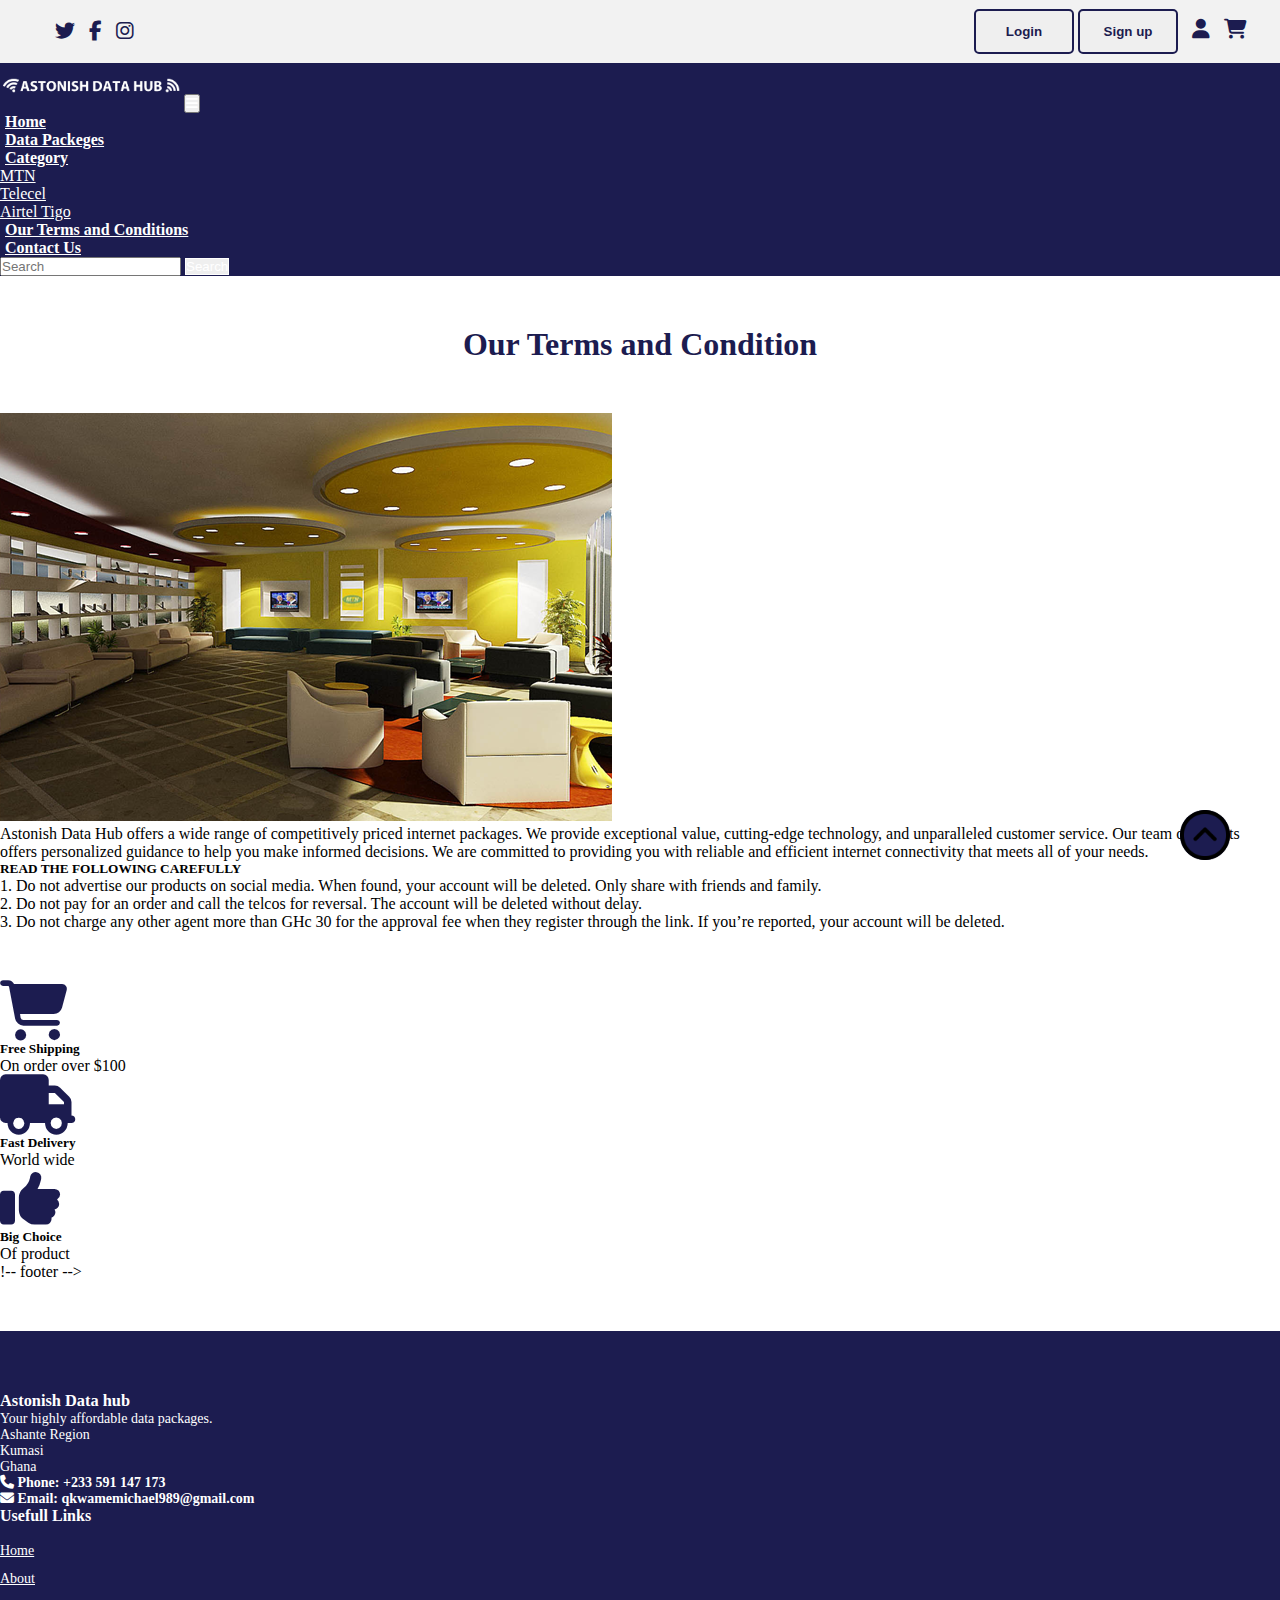
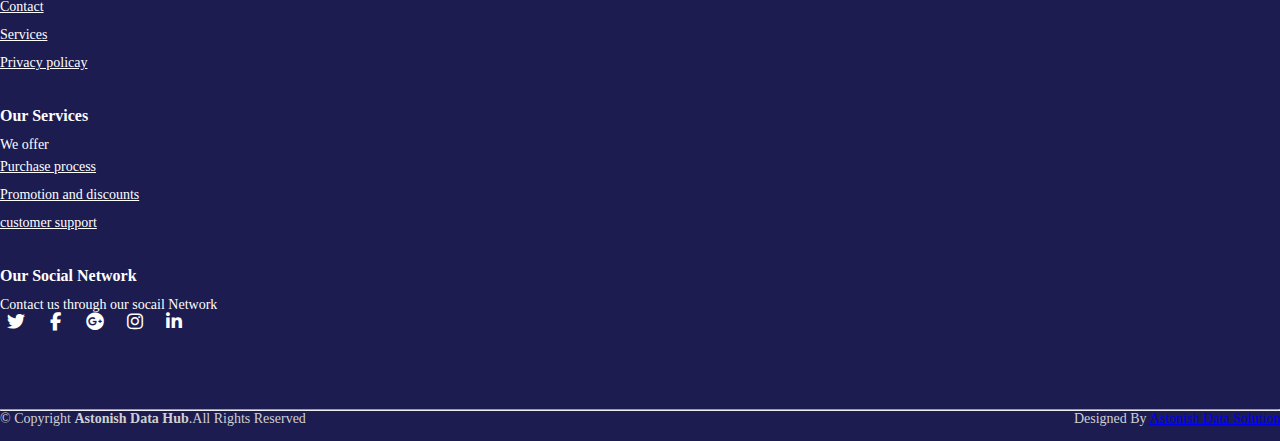
<file: about.html>
<!DOCTYPE html>
<html lang="en">
<head>
    <meta charset="UTF-8">
    <meta http-equiv="X-UA-Compatible" content="IE=edge">
    <meta name="viewport" content="width=device-width, initial-scale=1.0">
    <title>ASTONISH DATA HUB</title>
    <link rel="shortcut icon" type="image" href="./image/logo2.png">
    <link rel="stylesheet" href="style.css">
    <link rel="stylesheet" href="https://cdnjs.cloudflare.com/ajax/libs/font-awesome/6.2.0/css/all.min.css">
    <!-- bootstrap links -->
    <link href="https://cdn.jsdelivr.net/npm/bootstrap@5.0.2/dist/css/bootstrap.min.css" rel="stylesheet" integrity="sha384-EVSTQN3/azprG1Anm3QDgpJLIm9Nao0Yz1ztcQTwFspd3yD65VohhpuuCOmLASjC" crossorigin="anonymous">
    <!-- bootstrap links -->
    <!-- fonts links -->
    <link rel="preconnect" href="https://fonts.googleapis.com">
    <link rel="preconnect" href="https://fonts.gstatic.com" crossorigin>
    <link href="https://fonts.googleapis.com/css2?family=Roboto:wght@500&display=swap" rel="stylesheet">
    <!-- fonts links -->
</head>
<body>

    <!-- top navbar -->
    <div class="top-navbar">
        <div class="top-icons">
            <i class="fa-brands fa-twitter"></i>
            <i class="fa-brands fa-facebook-f"></i>
            <i class="fa-brands fa-instagram"></i>
        </div>
        <div class="other-links">
            <button id="btn-login"><a href="login.html">Login</a></button>
            <button id="btn-signup"><a href="signup.html">Sign up</a></button>

            <i class="fa-solid fa-user"></i>
            <i class="fa-solid fa-cart-shopping"></i>
        </div>
    </div>
    <!-- top navbar -->

        <!-- navbar -->
        <nav class="navbar navbar-expand-lg" id="navbar">
            <div class="container-fluid">
              <a class="navbar-brand" href="#"><img src="./image/logo0.png" alt="" width="180px"></a>
              <button class="navbar-toggler" type="button" data-bs-toggle="collapse" data-bs-target="#navbarSupportedContent" aria-controls="navbarSupportedContent" aria-expanded="false" aria-label="Toggle navigation">
                <span><i class="fa-solid fa-bars" style="color: white;"></i></span>
              </button>
              <div class="collapse navbar-collapse" id="navbarSupportedContent">
                <ul class="navbar-nav me-auto mb-2 mb-lg-0">
                  <li class="nav-item">
                    <a class="nav-link active" aria-current="page" href="index.html">Home</a>
                  </li>
                  <li class="nav-item">
                    <a class="nav-link" href="data_plan.html">Data Packeges</a>
                  </li>
                  <li class="nav-item dropdown">
                    <a class="nav-link dropdown-toggle" href="#" id="navbarDropdown" role="button" data-bs-toggle="dropdown" aria-expanded="false">
                      Category
                    </a>
                    <ul class="dropdown-menu" aria-labelledby="navbarDropdown" style="background-color: #1c1c50;">
                      <li><a class="dropdown-item" href="https://www.mtn.com/#">MTN</a></li>
                      <li><a class="dropdown-item" href="https://telecel.com.gh/">Telecel</a></li>
                      <li><a class="dropdown-item" href="https://app.airteltigo.com.gh/auth/home">Airtel Tigo</a></li>
                    </ul>
                  </li>
                  <li class="nav-item">
                    <a class="nav-link" href="about.html">Our Terms and Conditions</a>
                  </li>
                <li class="nav-item">
                    <a class="nav-link" href="contact.html">Contact Us</a>
                  </li>
                </ul>
               
                <form class="d-flex">
                  <input class="form-control me-2" type="search" placeholder="Search" aria-label="Search">
                  <button class="btn btn-outline-success" type="submit" id="search-btn">Search</button>
                </form>
              </div>
            </div>
          </nav>
        <!-- navbar -->



<!-- about -->
<div class="container" id="about">
    <h1>Our Terms and Condition</h1>
    <div class="row" style="margin-top: 50px;">
        <div class="col-md-6 py-3 py-md-0">
            <div class="card">
                <img src="./image/about.png" alt="">
            </div>
        </div>
        <div class="col-md-6 py-3 py-md-0">
            <p>Astonish Data Hub offers a wide range of competitively priced internet packages. 
            We provide exceptional value, cutting-edge technology, and unparalleled customer service. 
            Our team of experts offers personalized guidance to help you make informed decisions. 
            We are committed to providing you with reliable and efficient internet connectivity that meets all of your needs.
            <h5>READ THE FOLLOWING CAREFULLY</h5>
            <p>1. Do not advertise our products on social media. When found, your account will be deleted. Only share with friends and family.</p>
            <p>2. Do not pay for an order and call the telcos for reversal. The account will be deleted without delay.</P>
            <p>3. Do not charge any other agent more than GHc 30 for the approval fee when they register through the link. If you’re reported, your account will be deleted.</p>

            </p>
        </div>
    </div>
</div>
<!-- about -->


<!-- offer -->
    <div class="container" id="offer">
        <div class="row">
            <div class="col-md-4 py-3 py-md-0">
                <i class="fa-solid fa-cart-shopping"></i>
                <h5>Free Shipping</h5>
                <p>On order over $100</p>
            </div>
            <div class="col-md-4 py-3 py-md-0">
                <i class="fa-solid fa-truck"></i>
                <h5>Fast Delivery</h5>
                <p>World wide</p>
            </div>
            <div class="col-md-4 py-3 py-md-0">
                <i class="fa-solid fa-thumbs-up"></i>
                <h5>Big Choice</h5>
                <p>Of product</p>
            </div>
        </div>
    </div>
<!-- offer -->






!-- footer -->
<footer id="footer" style="margin-top: 50px;">
<div class="footer-top">
    <div class="container">
        <div class="row">
            <div class="col-lg-3 col-md-6 footer-content">
                <h3>Astonish Data hub</h3>
                <p>Your highly affordable data packages. </p>
                <p>
                    Ashante Region  <br>
                    Kumasi <br>
                    Ghana <br>
                </p>
                <strong><i class="fas fa-phone"></i> Phone: <strong>+233 591 147 173</strong></strong><br>
                <strong><i class="fa-solid fa-envelope"></i> Email: <strong>qkwamemichael989@gmail.com</strong></strong>
            </div>
            <div class="col-lg-3 col-md-6 footer-links">
                <h4>Usefull Links</h4>
                <ul>
                  <li><a href="index.html">Home</a></li>
                  <li><a href="about.html">About</a></li>
                  <li><a href="contact.html">Contact</a></li>
                  <li><a href="#">Services</a></li>
                  <li><a href="#">Privacy policay</a></li>
                </ul>
            </div>
            <div class="col-lg-3 col-md-6 footer-links">
                <h4>Our Services</h4>
                <p>We offer</p>
                <ul>
                    <li><a href="#">Purchase process</a></li>
                    <li><a href="#">Promotion and discounts</a></li>
                    <li><a href="#">customer support</a></li>
                </ul>
            </div>
            <div class="col-lg-3 col-md-6 footer-links">
                <h4>Our Social Network</h4>
                <p>Contact us through our socail Network</p>
                <div class="socail-links mt-3">
                    <a href="#" class="twiiter"><i class="fa-brands fa-twitter"></i></a>
                    <a href="#" class="twiiter"><i class="fa-brands fa-facebook-f"></i></a>
                    <a href="#" class="twiiter"><i class="fa-brands fa-google-plus"></i></a>
                    <a href="#" class="twiiter"><i class="fa-brands fa-instagram"></i></a>
                    <a href="#" class="twiiter"><i class="fa-brands fa-linkedin-in"></i></a>
                </div>
            </div>
        </div>
    </div>
</div>
<hr>
<div class="container py-4">
    <div class="copyright">
        &copy; Copyright <strong>Astonish Data Hub</strong>.All Rights Reserved
    </div>
    <div class="credits">
        Designed By <a href="#">Astonish Data Solution</a>
    </div>
</div>
</footer>
<!-- footer -->

<a href="#" class="arrow"><i><img src="./image/up-arrow.png" alt="" width="50px"></i></a>

    <script src="https://cdn.jsdelivr.net/npm/bootstrap@5.0.2/dist/js/bootstrap.bundle.min.js" integrity="sha384-MrcW6ZMFYlzcLA8Nl+NtUVF0sA7MsXsP1UyJoMp4YLEuNSfAP+JcXn/tWtIaxVXM" crossorigin="anonymous"></script>

</body>
</html>
</file>
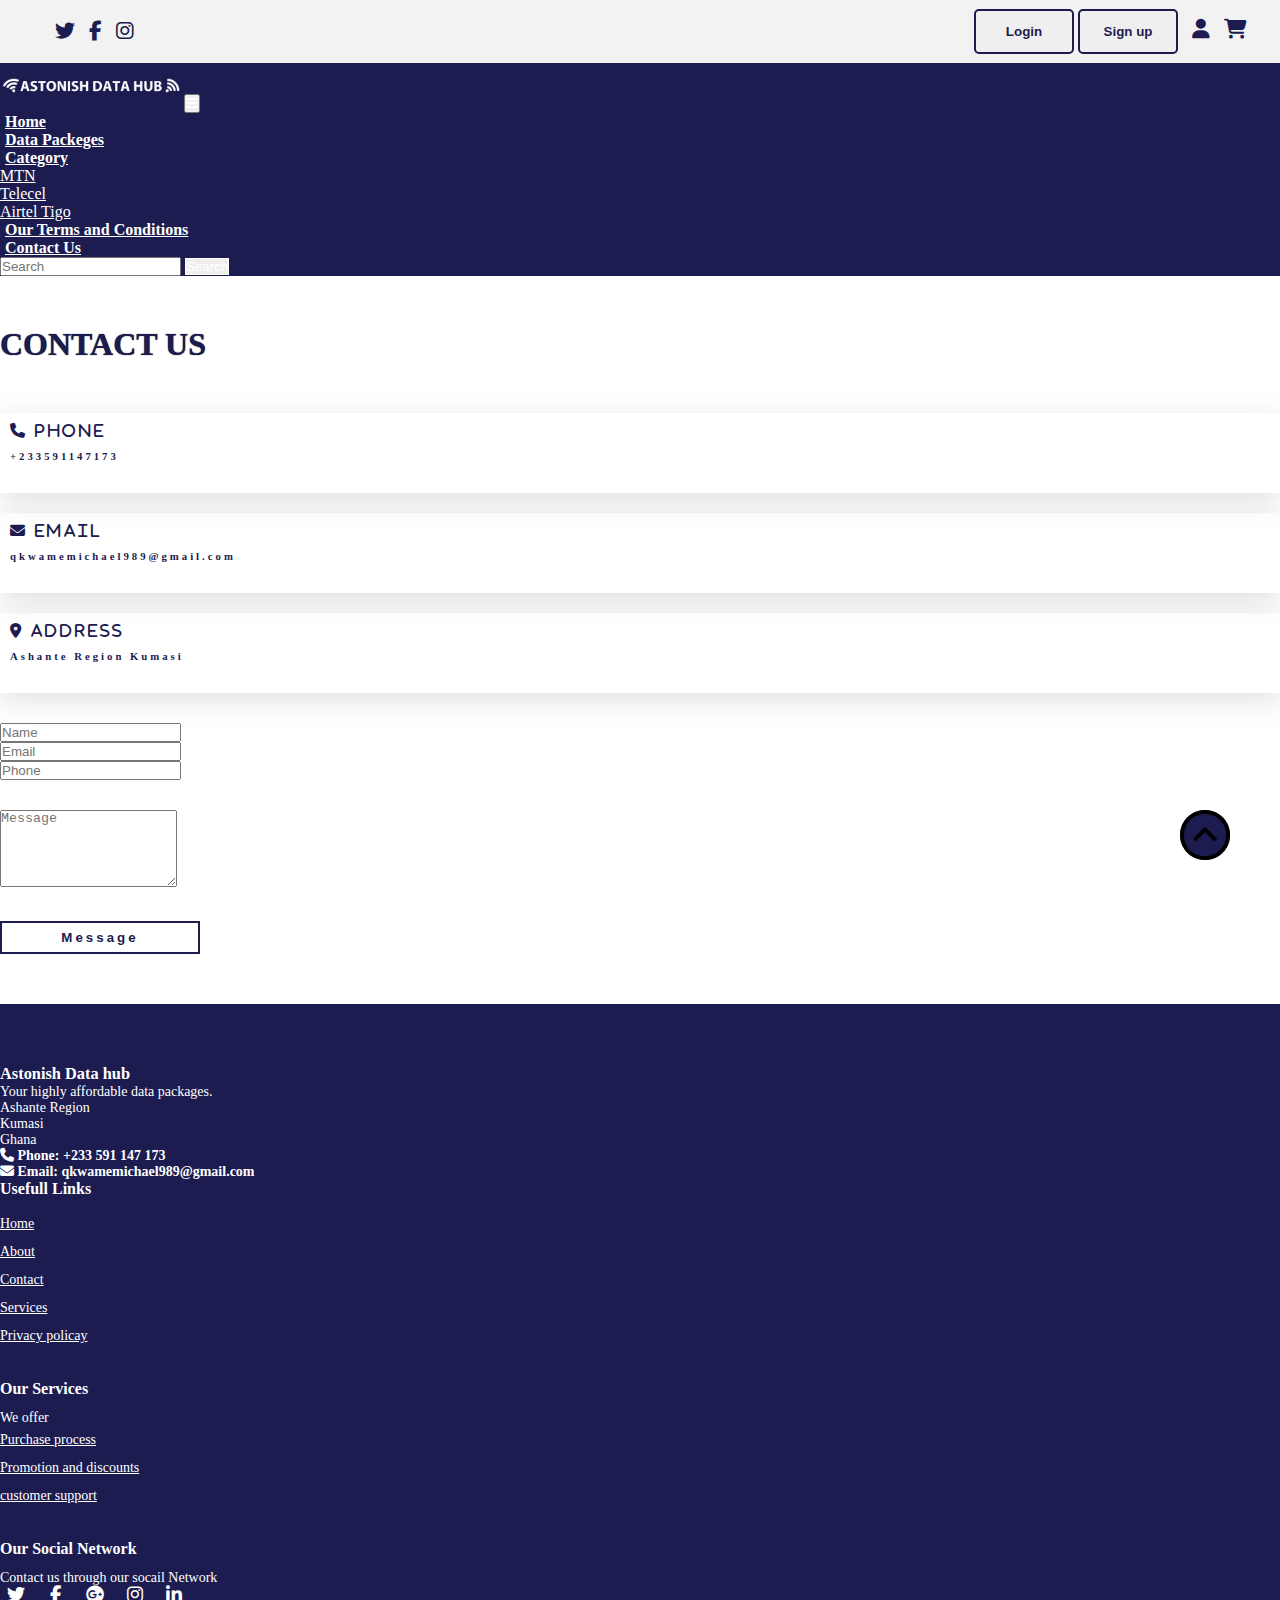
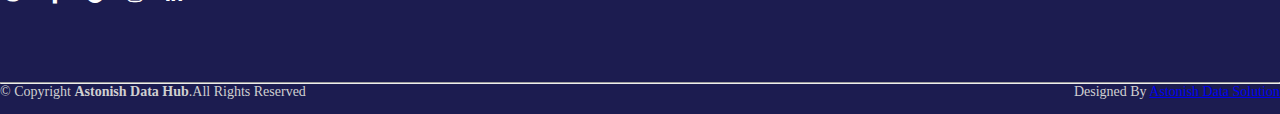
<file: contact.html>
<!DOCTYPE html>
<html lang="en">
<head>
    <meta charset="UTF-8">
    <meta http-equiv="X-UA-Compatible" content="IE=edge">
    <meta name="viewport" content="width=device-width, initial-scale=1.0">
    <title>ASTONISH DATA HUB</title>
    <link rel="shortcut icon" type="image" href="./image/logo2.png">
    <link rel="stylesheet" href="style.css">
    <link rel="stylesheet" href="https://cdnjs.cloudflare.com/ajax/libs/font-awesome/6.2.0/css/all.min.css">
    <!-- bootstrap links -->
    <link href="https://cdn.jsdelivr.net/npm/bootstrap@5.0.2/dist/css/bootstrap.min.css" rel="stylesheet" integrity="sha384-EVSTQN3/azprG1Anm3QDgpJLIm9Nao0Yz1ztcQTwFspd3yD65VohhpuuCOmLASjC" crossorigin="anonymous">
    <!-- bootstrap links -->
    <!-- fonts links -->
    <link rel="preconnect" href="https://fonts.googleapis.com">
    <link rel="preconnect" href="https://fonts.gstatic.com" crossorigin>
    <link href="https://fonts.googleapis.com/css2?family=Roboto:wght@500&display=swap" rel="stylesheet">
    <!-- fonts links -->
</head>
<body>

    <!-- top navbar -->
    <div class="top-navbar">
        <div class="top-icons">
            <i class="fa-brands fa-twitter"></i>
            <i class="fa-brands fa-facebook-f"></i>
            <i class="fa-brands fa-instagram"></i>
        </div>
        <div class="other-links">
            <button id="btn-login"><a href="login.html">Login</a></button>
            <button id="btn-signup"><a href="signup.html">Sign up</a></button>

            <i class="fa-solid fa-user"></i>
            <i class="fa-solid fa-cart-shopping"></i>
        </div>
    </div>
    <!-- top navbar -->

        <!-- navbar -->
        <nav class="navbar navbar-expand-lg" id="navbar">
            <div class="container-fluid">
              <a class="navbar-brand" href="#"><img src="./image/logo0.png" alt="" width="180px"></a>
              <button class="navbar-toggler" type="button" data-bs-toggle="collapse" data-bs-target="#navbarSupportedContent" aria-controls="navbarSupportedContent" aria-expanded="false" aria-label="Toggle navigation">
                <span><i class="fa-solid fa-bars" style="color: white;"></i></span>
              </button>
              <div class="collapse navbar-collapse" id="navbarSupportedContent">
                <ul class="navbar-nav me-auto mb-2 mb-lg-0">
                  <li class="nav-item">
                    <a class="nav-link active" aria-current="page" href="index.html">Home</a>
                  </li>
                  <li class="nav-item">
                    <a class="nav-link" href="data_plan.html">Data Packeges</a>
                  </li>
                  <li class="nav-item dropdown">
                    <a class="nav-link dropdown-toggle" href="#" id="navbarDropdown" role="button" data-bs-toggle="dropdown" aria-expanded="false">
                      Category
                    </a>
                    <ul class="dropdown-menu" aria-labelledby="navbarDropdown" style="background-color: #1c1c50;">
                        <li><a class="dropdown-item" href="https://www.mtn.com/#">MTN</a></li>
                      <li><a class="dropdown-item" href="https://telecel.com.gh/">Telecel</a></li>
                      <li><a class="dropdown-item" href="https://app.airteltigo.com.gh/auth/home">Airtel Tigo</a></li>
                    </ul>
                  </li>
                  <li class="nav-item">
                    <a class="nav-link" href="about.html">Our Terms and Conditions</a>
                  </li>
                <li class="nav-item">
                    <a class="nav-link" href="contact.html">Contact Us</a>
                  </li>
                </ul>
               
                <form class="d-flex">
                  <input class="form-control me-2" type="search" placeholder="Search" aria-label="Search">
                  <button class="btn btn-outline-success" type="submit" id="search-btn">Search</button>
                </form>
              </div>
            </div>
          </nav>
        <!-- navbar -->

        <!-- contact -->
        <div class="container" id="contact">
            <h1 class="text-center">CONTACT US</h1>
            <div class="row" style="margin-top: 50px;">
                <div class="col-md-4 py-3 py-md-0">
                    <div class="card">
                        <i class="fas fa-phone"> Phone</i>
                        <h6>+233591147173</h6>
                    </div>
                </div>
                <div class="col-md-4 py-3 py-md-0">
                    <div class="card">
                        <i class="fa-solid fa-envelope"> Email</i>
                        <h6>qkwamemichael989@gmail.com</h6>
                    </div>
                </div>
                <div class="col-md-4 py-3 py-md-0">
                    <div class="card">
                        <i class="fa-solid fa-location-dot"> Address</i>
                        <h6>Ashante Region Kumasi</h6>
                    </div>
                </div>
            </div>

            <div class="row" style="margin-top: 30px;">
                <div class="col-md-4 py-3 py-md-0">
                    <input type="text" class="form-control form-control" placeholder="Name">
                </div>
                <div class="col-md-4 py-3 py-md-0">
                    <input type="text" class="form-control form-control" placeholder="Email">
                </div>
                <div class="col-md-4 py-3 py-md-0">
                    <input type="number" class="form-control form-control" placeholder="Phone">
                </div>
               <div class="form-group" style="margin-top: 30px;">
                <textarea class="form-control" id=""rows="5" placeholder="Message"></textarea>
            </div>
            <div id="messagebtn" class="text-center"><button>Message</button></div>
            </div>
        </div>
        <!-- contact -->










<footer id="footer" style="margin-top: 50px;">
<div class="footer-top">
    <div class="container">
        <div class="row">
            <div class="col-lg-3 col-md-6 footer-content">
                <h3>Astonish Data hub</h3>
                <p>Your highly affordable data packages. </p>
                <p>
                    Ashante Region  <br>
                    Kumasi <br>
                    Ghana <br>
                </p>
                <strong><i class="fas fa-phone"></i> Phone: <strong>+233 591 147 173</strong></strong><br>
                <strong><i class="fa-solid fa-envelope"></i> Email: <strong>qkwamemichael989@gmail.com</strong></strong>
            </div>
            <div class="col-lg-3 col-md-6 footer-links">
                <h4>Usefull Links</h4>
                <ul>
                  <li><a href="index.html">Home</a></li>
                  <li><a href="about.html">About</a></li>
                  <li><a href="contact.html">Contact</a></li>
                  <li><a href="#">Services</a></li>
                  <li><a href="#">Privacy policay</a></li>
                </ul>
            </div>
            <div class="col-lg-3 col-md-6 footer-links">
                <h4>Our Services</h4>
                <p>We offer</p>
                <ul>
                    <li><a href="#">Purchase process</a></li>
                    <li><a href="#">Promotion and discounts</a></li>
                    <li><a href="#">customer support</a></li>
                </ul>
            </div>
            <div class="col-lg-3 col-md-6 footer-links">
                <h4>Our Social Network</h4>
                <p>Contact us through our socail Network</p>
                <div class="socail-links mt-3">
                    <a href="#" class="twiiter"><i class="fa-brands fa-twitter"></i></a>
                    <a href="#" class="twiiter"><i class="fa-brands fa-facebook-f"></i></a>
                    <a href="#" class="twiiter"><i class="fa-brands fa-google-plus"></i></a>
                    <a href="#" class="twiiter"><i class="fa-brands fa-instagram"></i></a>
                    <a href="#" class="twiiter"><i class="fa-brands fa-linkedin-in"></i></a>
                </div>
            </div>
        </div>
    </div>
</div>
<hr>
<div class="container py-4">
    <div class="copyright">
        &copy; Copyright <strong>Astonish Data Hub</strong>.All Rights Reserved
    </div>
    <div class="credits">
        Designed By <a href="#">Astonish Data Solution</a>
    </div>
</div>
</footer>

<!-- footer -->

<a href="#" class="arrow"><i><img src="./image/up-arrow.png" alt="" width="50px"></i></a>

    <script src="https://cdn.jsdelivr.net/npm/bootstrap@5.0.2/dist/js/bootstrap.bundle.min.js" integrity="sha384-MrcW6ZMFYlzcLA8Nl+NtUVF0sA7MsXsP1UyJoMp4YLEuNSfAP+JcXn/tWtIaxVXM" crossorigin="anonymous"></script>

</body>
</html>
</file>
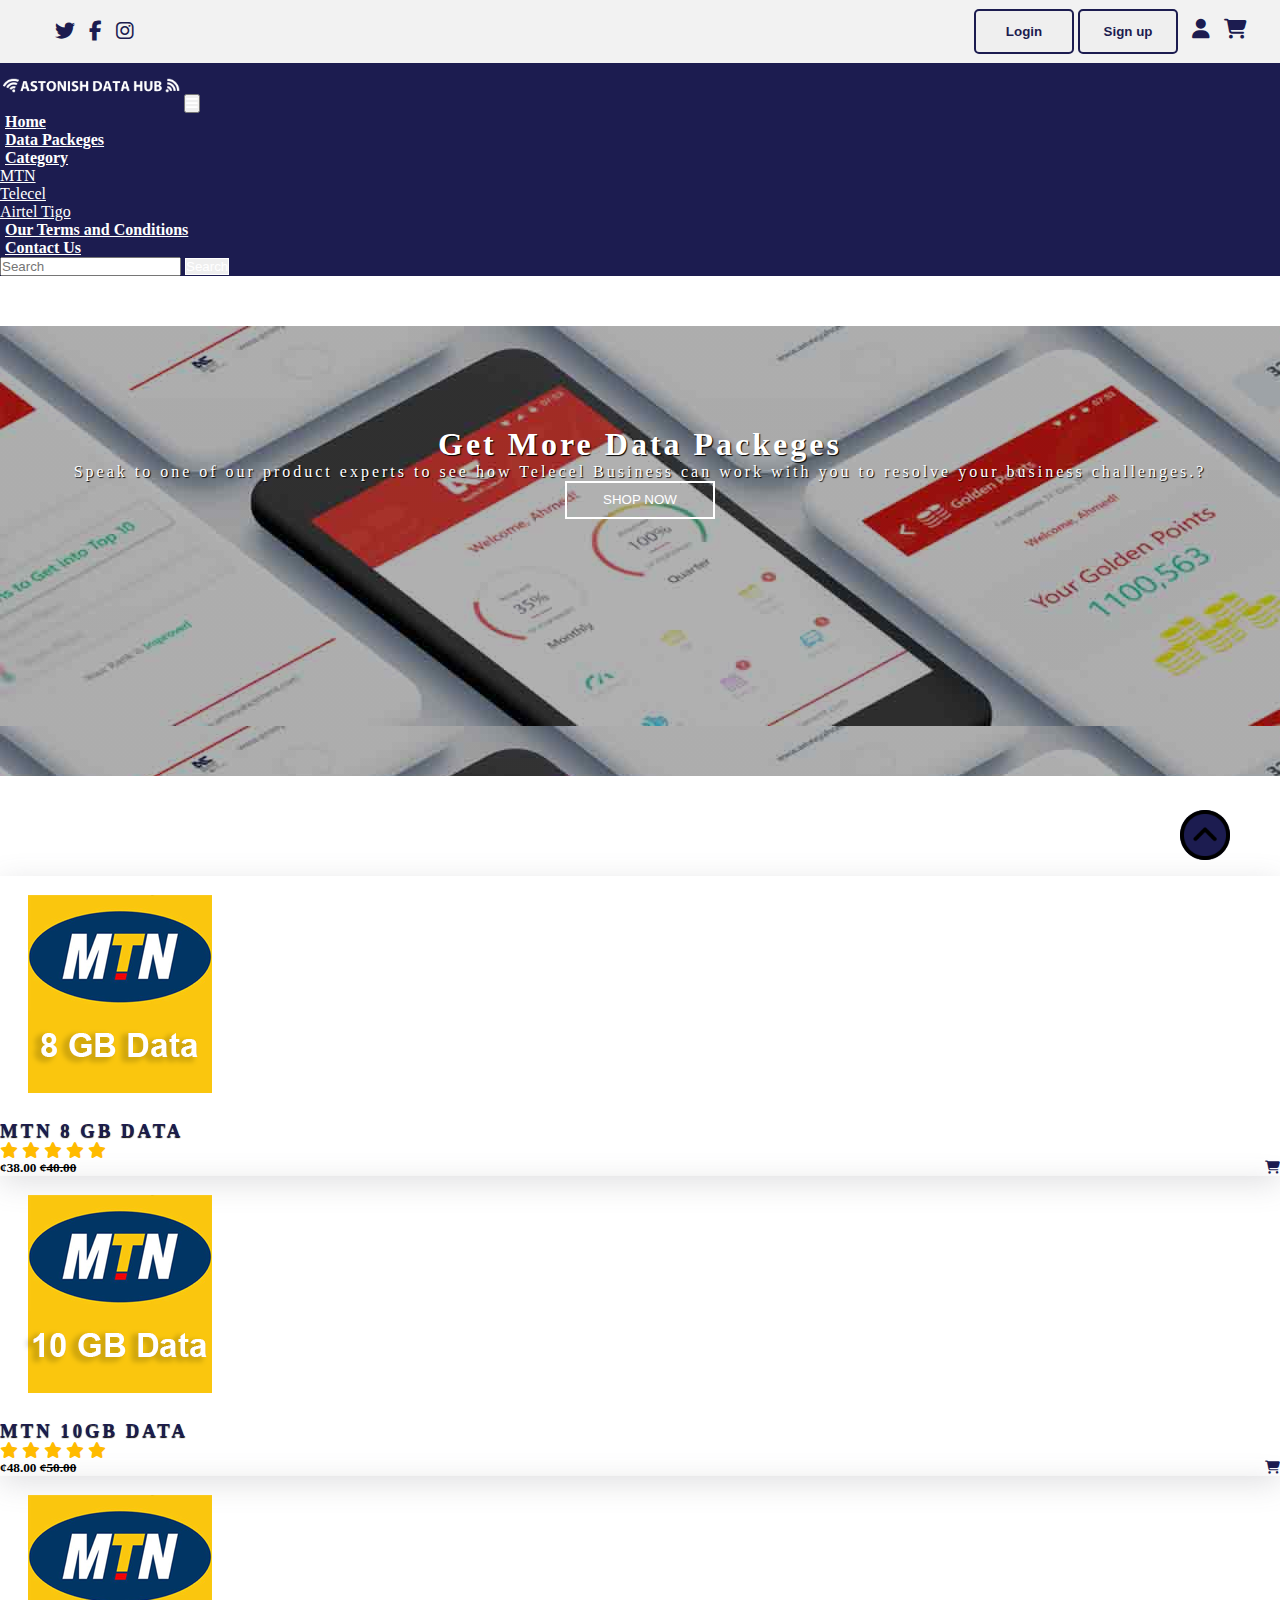
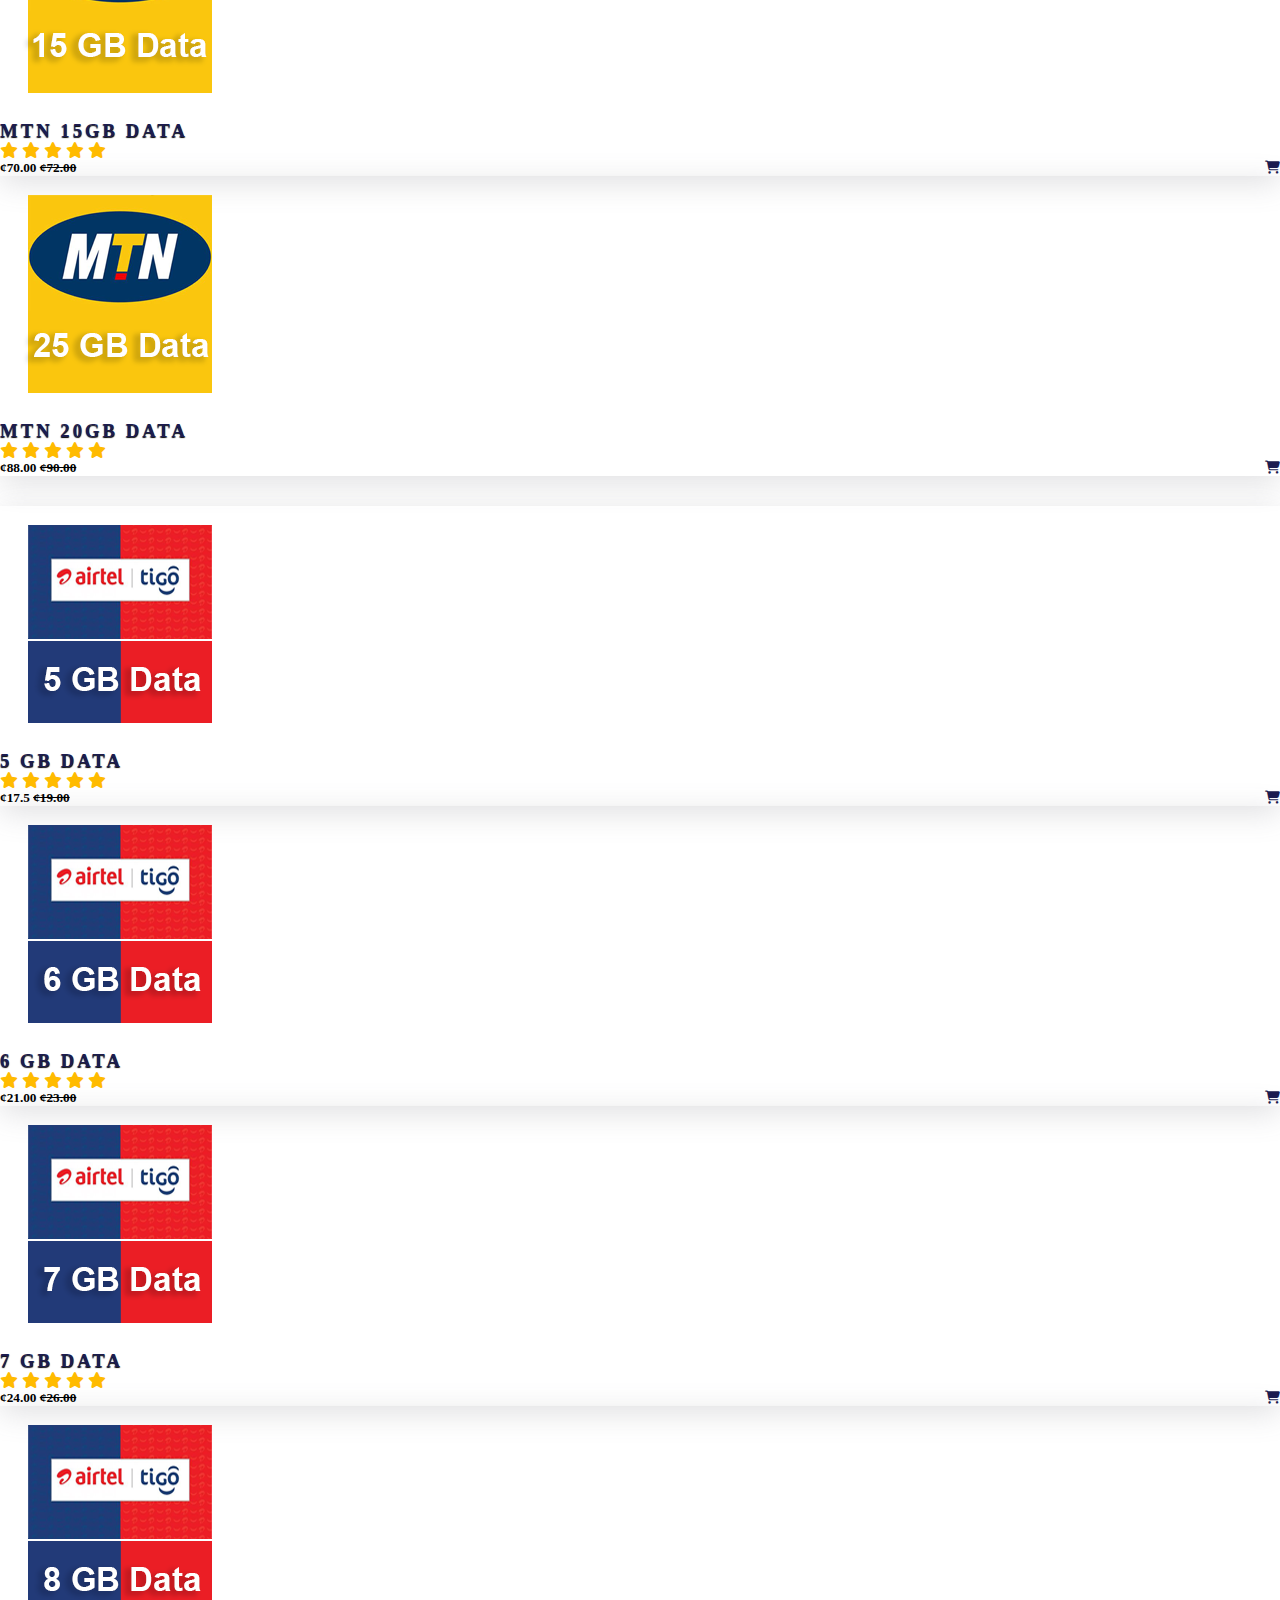
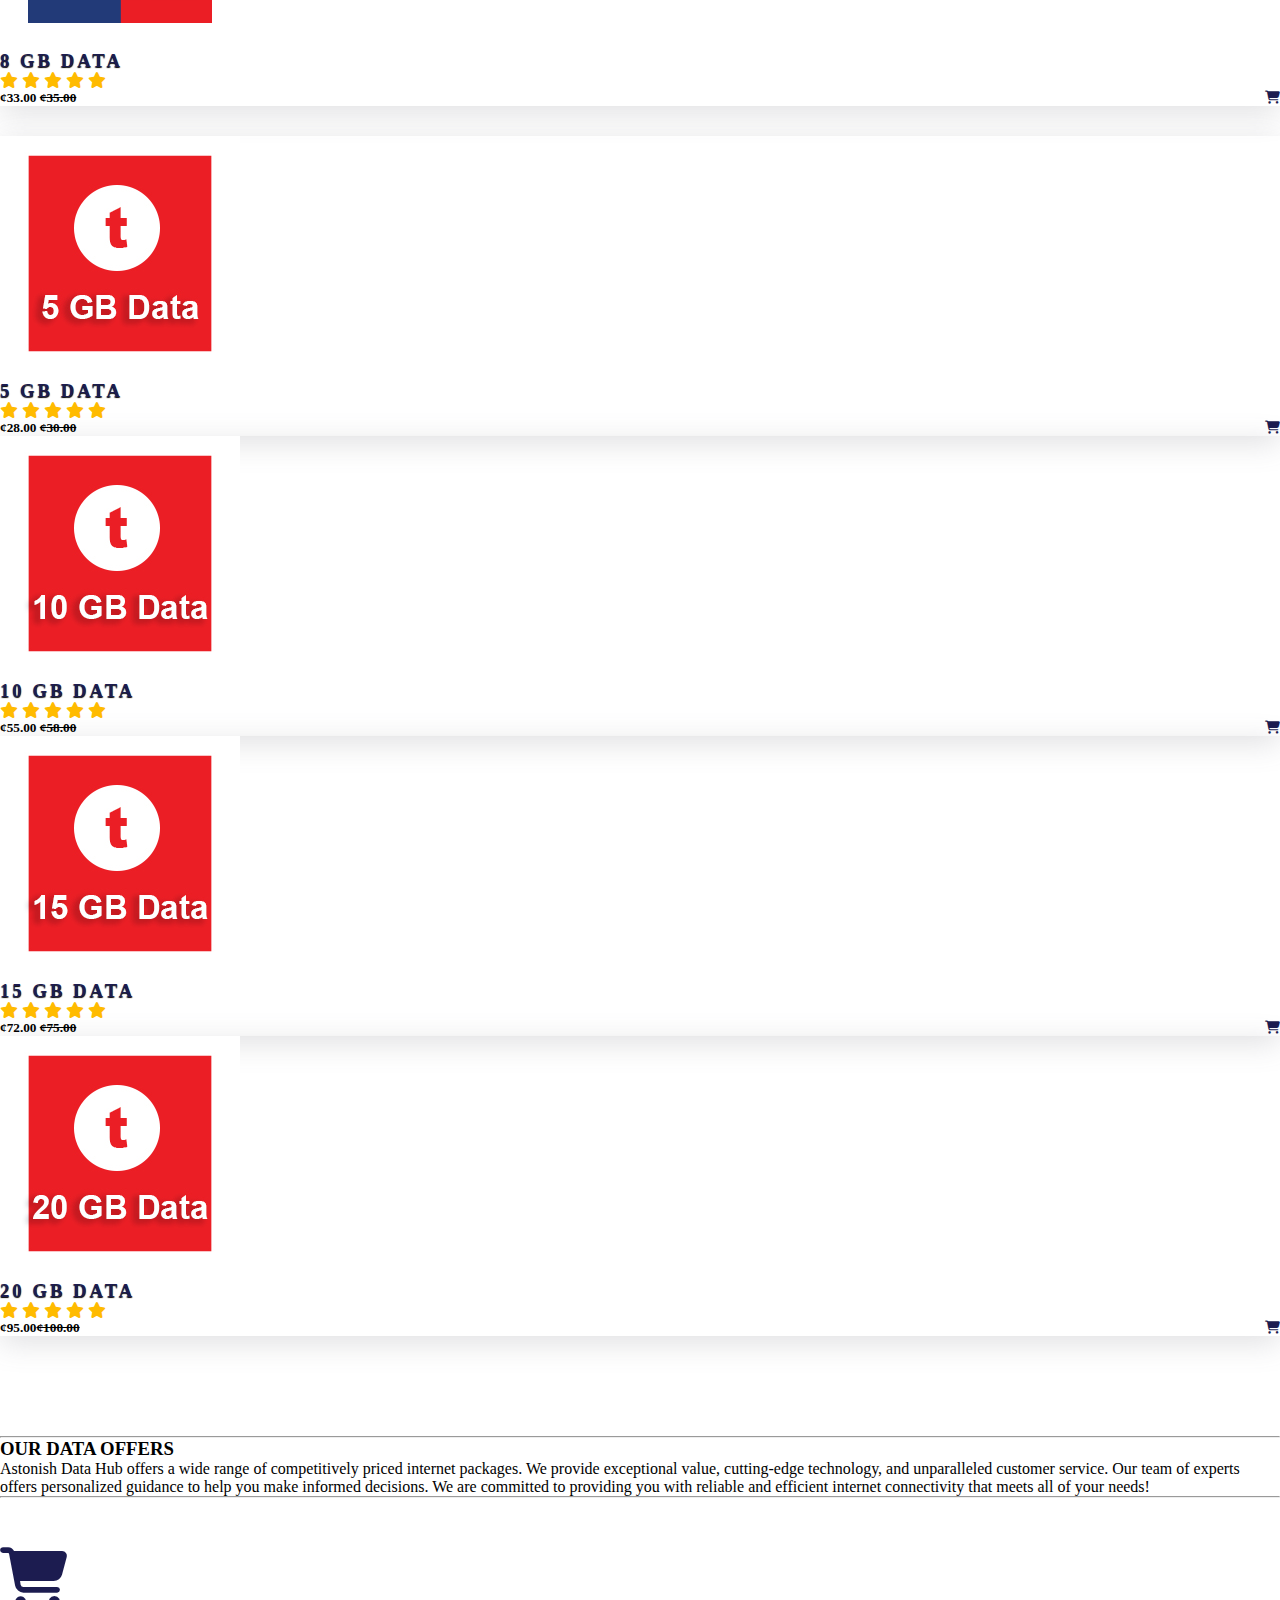
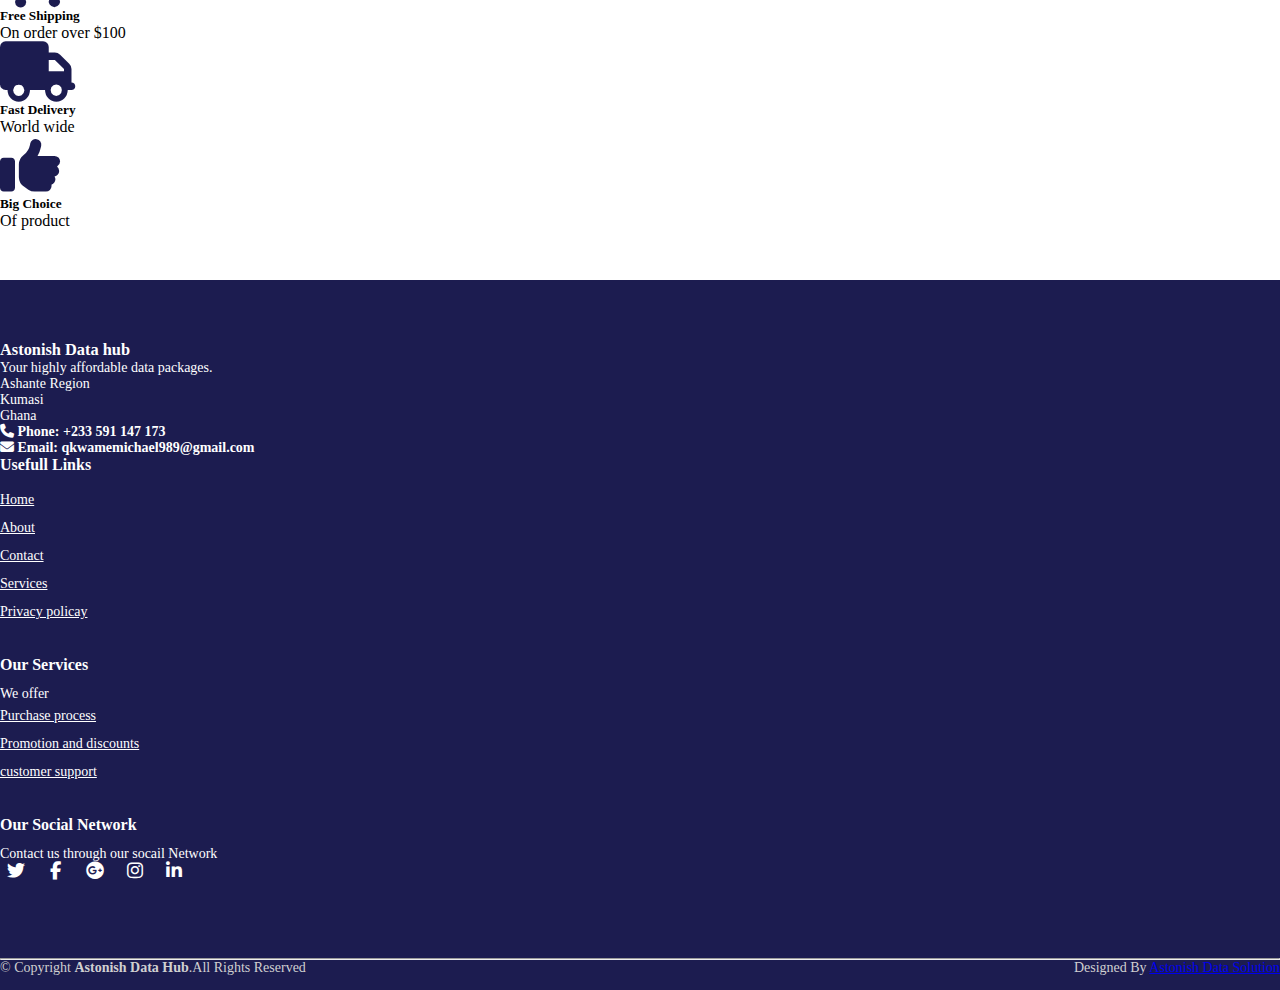
<file: data_plan.html>
<!DOCTYPE html>
<html lang="en">
<head>
    <meta charset="UTF-8">
    <meta http-equiv="X-UA-Compatible" content="IE=edge">
    <meta name="viewport" content="width=device-width, initial-scale=1.0">
    <title>ASTONISH DATA HUB</title>
    <link rel="shortcut icon" type="image" href="./image/logo2.png">
    <link rel="stylesheet" href="style.css">
    <link rel="stylesheet" href="https://cdnjs.cloudflare.com/ajax/libs/font-awesome/6.2.0/css/all.min.css">
    <!-- bootstrap links -->
    <link href="https://cdn.jsdelivr.net/npm/bootstrap@5.0.2/dist/css/bootstrap.min.css" rel="stylesheet" integrity="sha384-EVSTQN3/azprG1Anm3QDgpJLIm9Nao0Yz1ztcQTwFspd3yD65VohhpuuCOmLASjC" crossorigin="anonymous">
    <!-- bootstrap links -->
    <!-- fonts links -->
    <link rel="preconnect" href="https://fonts.googleapis.com">
    <link rel="preconnect" href="https://fonts.gstatic.com" crossorigin>
    <link href="https://fonts.googleapis.com/css2?family=Roboto:wght@500&display=swap" rel="stylesheet">
    <!-- fonts links -->
</head>
<body>

    <!-- top navbar -->
    <div class="top-navbar">
        <div class="top-icons">
            <i class="fa-brands fa-twitter"></i>
            <i class="fa-brands fa-facebook-f"></i>
            <i class="fa-brands fa-instagram"></i>
        </div>
        <div class="other-links">
            <button id="btn-login"><a href="login.html">Login</a></button>
            <button id="btn-signup"><a href="signup.html">Sign up</a></button>

            <i class="fa-solid fa-user"></i>
            <i class="fa-solid fa-cart-shopping"></i>
        </div>
    </div>
    <!-- top navbar -->

        <!-- navbar -->
        <nav class="navbar navbar-expand-lg" id="navbar">
            <div class="container-fluid">
              <a class="navbar-brand" href="#"><img src="./image/logo0.png" alt="" width="180px"></a>
              <button class="navbar-toggler" type="button" data-bs-toggle="collapse" data-bs-target="#navbarSupportedContent" aria-controls="navbarSupportedContent" aria-expanded="false" aria-label="Toggle navigation">
                <span><i class="fa-solid fa-bars" style="color: white;"></i></span>
              </button>
              <div class="collapse navbar-collapse" id="navbarSupportedContent">
                <ul class="navbar-nav me-auto mb-2 mb-lg-0">
                  <li class="nav-item">
                    <a class="nav-link active" aria-current="page" href="index.html">Home</a>
                  </li>
                  <li class="nav-item">
                    <a class="nav-link" href="data_plan.html">Data Packeges</a>
                  </li>
                  <li class="nav-item dropdown">
                    <a class="nav-link dropdown-toggle" href="#" id="navbarDropdown" role="button" data-bs-toggle="dropdown" aria-expanded="false">
                      Category
                    </a>
                    <ul class="dropdown-menu" aria-labelledby="navbarDropdown" style="background-color: #1c1c50;">
                       <li><a class="dropdown-item" href="https://www.mtn.com/#">MTN</a></li>
                      <li><a class="dropdown-item" href="https://telecel.com.gh/">Telecel</a></li>
                      <li><a class="dropdown-item" href="https://app.airteltigo.com.gh/auth/home">Airtel Tigo</a></li>
                    </ul>
                  </li>
                  <li class="nav-item">
                    <a class="nav-link" href="about.html">Our Terms and Conditions</a>
                  </li>
                <li class="nav-item">
                    <a class="nav-link" href="contact.html">Contact Us</a>
                  </li>
                </ul>
               
                <form class="d-flex">
                  <input class="form-control me-2" type="search" placeholder="Search" aria-label="Search">
                  <button class="btn btn-outline-success" type="submit" id="search-btn">Search</button>
                </form>
              </div>
            </div>
          </nav>
        <!-- navbar -->





        
    

    <!-- banner -->
    <div class="banner2">
        <div class="content2">
            <h1>Get More Data Packeges</h1>
            <p>Speak to one of our product experts to see how Telecel Business can work with you to resolve your business challenges.?</p>
            <div id="bannerbtn2"><button>SHOP NOW</button></div>
        </div>
    </div>
    <!-- banner -->

    <!-- product cards -->
    <div class="container" id="product-cards">
        <div class="row" style="margin-top: 30px;">
            <div class="col-md-3 py-3 py-md-0">
                <div class="card">
                    <img src="./image/p1.png" alt="">
                    <div class="card-body">
                        <h3>MTN 8 GB DATA</h3>
                    
                        <div class="star">
                            <i class="fas fa-star checked"></i>
                            <i class="fas fa-star checked"></i>
                            <i class="fas fa-star checked"></i>
                            <i class="fas fa-star checked"></i>
                            <i class="fas fa-star checked"></i>
                        </div>
                        <h5>¢38.00 <strike>¢40.00</strike> <span><i class="fa-solid fa-cart-shopping"></i></span></h5>
                    </div>
                </div>
            </div>
            <div class="col-md-3 py-3 py-md-0">
                <div class="card">
                    <img src="./image/p2.png" alt="">
                    <div class="card-body">
                        <h3>MTN 10GB DATA</h3>
                       
                        <div class="star">
                            <i class="fas fa-star checked"></i>
                            <i class="fas fa-star checked"></i>
                            <i class="fas fa-star checked"></i>
                            <i class="fas fa-star checked"></i>
                            <i class="fas fa-star checked"></i>
                        </div>
                        <h5>¢48.00 <strike>¢50.00</strike> <span><i class="fa-solid fa-cart-shopping"></i></span></h5>
                    </div>
                </div>
            </div>
            <div class="col-md-3 py-3 py-md-0">
                <div class="card">
                    <img src="./image/p3.png" alt="">
                    <div class="card-body">
                        <h3>MTN 15GB DATA</h3>
                       
                        <div class="star">
                            <i class="fas fa-star checked"></i>
                            <i class="fas fa-star checked"></i>
                            <i class="fas fa-star checked"></i>
                            <i class="fas fa-star checked"></i>
                            <i class="fas fa-star checked"></i>
                        </div>
                        <h5>¢70.00 <strike>¢72.00</strike> <span><i class="fa-solid fa-cart-shopping"></i></span></h5>
                    </div>
                </div>
            </div>
            <div class="col-md-3 py-3 py-md-0">
                <div class="card">
                    <img src="./image/p4.png" alt="">
                    <div class="card-body">
                        <h3>MTN 20GB DATA</h3>
                        
                        <div class="star">
                            <i class="fas fa-star checked"></i>
                            <i class="fas fa-star checked"></i>
                            <i class="fas fa-star checked"></i>
                            <i class="fas fa-star checked"></i>
                            <i class="fas fa-star checked"></i>
                        </div>
                        <h5>¢88.00 <strike>¢90.00</strike> <span><i class="fa-solid fa-cart-shopping"></i></span></h5>
                    </div>
                </div>
            </div>
        </div>

        <div class="row" style="margin-top: 30px;">
            <div class="col-md-3 py-3 py-md-0">
                <div class="card">
                    <img src="./image/p5.png" alt="">
                    <div class="card-body">
                        <h3>5 GB DATA</h3>
                       
                        <div class="star">
                            <i class="fas fa-star checked"></i>
                            <i class="fas fa-star checked"></i>
                            <i class="fas fa-star checked"></i>
                            <i class="fas fa-star checked"></i>
                            <i class="fas fa-star checked"></i>
                        </div>
                        <h5>¢17.5 <strike>¢19.00</strike> <span><i class="fa-solid fa-cart-shopping"></i></span></h5>
                    </div>
                </div>
            </div>
            <div class="col-md-3 py-3 py-md-0">
                <div class="card">
                    <img src="./image/p6.png" alt="">
                    <div class="card-body">
                        <h3>6 GB DATA</h3>
                        
                        <div class="star">
                            <i class="fas fa-star checked"></i>
                            <i class="fas fa-star checked"></i>
                            <i class="fas fa-star checked"></i>
                            <i class="fas fa-star checked"></i>
                            <i class="fas fa-star checked"></i>
                        </div>
                        <h5>¢21.00 <strike>¢23.00</strike> <span><i class="fa-solid fa-cart-shopping"></i></span></h5>
                    </div>
                </div>
            </div>

            <div class="col-md-3 py-3 py-md-0">
                <div class="card">
                    <img src="./image/p7.png" alt="">
                    <div class="card-body">
                        <h3>7 GB DATA</h3>
                        
                        <div class="star">
                            <i class="fas fa-star checked"></i>
                            <i class="fas fa-star checked"></i>
                            <i class="fas fa-star checked"></i>
                            <i class="fas fa-star checked"></i>
                            <i class="fas fa-star checked"></i>
                        </div>
                        <h5>¢24.00 <strike>¢26.00</strike> <span><i class="fa-solid fa-cart-shopping"></i></span></h5>
                    </div>
                </div>
            </div>
            <div class="col-md-3 py-3 py-md-0">
                <div class="card">
                    <img src="./image/p8.png" alt="">
                    <div class="card-body">
                        <h3>8 GB DATA</h3>
                        
                        <div class="star">
                            <i class="fas fa-star checked"></i>
                            <i class="fas fa-star checked"></i>
                            <i class="fas fa-star checked"></i>
                            <i class="fas fa-star checked"></i>
                            <i class="fas fa-star checked"></i>
                        </div>
                        <h5>¢33.00 <strike>¢35.00</strike> <span><i class="fa-solid fa-cart-shopping"></i></span></h5>
                    </div>
                </div>
            </div>
        </div>
        <div class="row" style="margin-top: 30px;">
            <div class="col-md-3 py-3 py-md-0">
                <div class="card">
                    <img src="./image/p9.jpg" alt="">
                    <div class="card-body">
                        <h3>5 GB DATA</h3>
                    
                        <div class="star">
                            <i class="fas fa-star checked"></i>
                            <i class="fas fa-star checked"></i>
                            <i class="fas fa-star checked"></i>
                            <i class="fas fa-star checked"></i>
                            <i class="fas fa-star checked"></i>
                        </div>
                        <h5>¢28.00 <strike>¢30.00</strike> <span><i class="fa-solid fa-cart-shopping"></i></span></h5>
                    </div>
                </div>
            </div>
            <div class="col-md-3 py-3 py-md-0">
                <div class="card">
                    <img src="./image/p10.jpg" alt="">
                    <div class="card-body">
                        <h3>10 GB DATA</h3>
                   
                        <div class="star">
                            <i class="fas fa-star checked"></i>
                            <i class="fas fa-star checked"></i>
                            <i class="fas fa-star checked"></i>
                            <i class="fas fa-star checked"></i>
                            <i class="fas fa-star checked"></i>
                        </div>
                        <h5>¢55.00 <strike>¢58.00</strike> <span><i class="fa-solid fa-cart-shopping"></i></span></h5>
                    </div>
                </div>
            </div>
            <div class="col-md-3 py-3 py-md-0">
                <div class="card">
                    <img src="./image/p11.jpg" alt="">
                    <div class="card-body">
                        <h3>15 GB DATA</h3>
                        
                        <div class="star">
                            <i class="fas fa-star checked"></i>
                            <i class="fas fa-star checked"></i>
                            <i class="fas fa-star checked"></i>
                            <i class="fas fa-star checked"></i>
                            <i class="fas fa-star checked"></i>
                        </div>
                        <h5>¢72.00 <strike>¢75.00</strike> <span><i class="fa-solid fa-cart-shopping"></i></span></h5>
                    </div>
                </div>
            </div>
            <div class="col-md-3 py-3 py-md-0">
                <div class="card">
                    <img src="./image/p12.jpg" alt="">
                    <div class="card-body">
                        <h3>20 GB DATA</h3>
                  
                        <div class="star">
                            <i class="fas fa-star checked"></i>
                            <i class="fas fa-star checked"></i>
                            <i class="fas fa-star checked"></i>
                            <i class="fas fa-star checked"></i>
                            <i class="fas fa-star checked"></i>
                        </div>
                        <h5>¢95.00<strike>¢100.00</strike> <span><i class="fa-solid fa-cart-shopping"></i></span></h5>
                    </div>
                </div>
            </div>
        </div>
    </div>
    <!-- product cards -->
















   

    <!-- product -->
    <div class="container" style="margin-top: 100px;">
    <hr>
</div>
<div class="container">
    <h3 style="font-weight: bold;">OUR DATA OFFERS</h3>
    Astonish Data Hub offers a wide range of competitively 
    priced internet packages. We provide exceptional value, 
    cutting-edge technology, and unparalleled customer service. 
    Our team of experts offers personalized guidance to help you 
    make informed decisions. We are committed to providing you with 
    reliable and efficient internet connectivity that meets all of your needs!</p>

    <hr>
</div>
    <!-- product -->


<!-- offer -->
    <div class="container" id="offer">
        <div class="row">
            <div class="col-md-4 py-3 py-md-0">
                <i class="fa-solid fa-cart-shopping"></i>
                <h5>Free Shipping</h5>
                <p>On order over $100</p>
            </div>
            <div class="col-md-4 py-3 py-md-0">
                <i class="fa-solid fa-truck"></i>
                <h5>Fast Delivery</h5>
                <p>World wide</p>
            </div>
            <div class="col-md-4 py-3 py-md-0">
                <i class="fa-solid fa-thumbs-up"></i>
                <h5>Big Choice</h5>
                <p>Of product</p>
            </div>
        </div>
    </div>
<!-- offer -->







<footer id="footer" style="margin-top: 50px;">
<div class="footer-top">
    <div class="container">
        <div class="row">
            <div class="col-lg-3 col-md-6 footer-content">
                <h3>Astonish Data hub</h3>
                <p>Your highly affordable data packages. </p>
               <p>
                    Ashante Region  <br>
                    Kumasi <br>
                    Ghana <br>
                </p>
                <strong><i class="fas fa-phone"></i> Phone: <strong>+233 591 147 173</strong></strong><br>
                <strong><i class="fa-solid fa-envelope"></i> Email: <strong>qkwamemichael989@gmail.com</strong></strong>
            </div>
            <div class="col-lg-3 col-md-6 footer-links">
                <h4>Usefull Links</h4>
                <ul>
                  <li><a href="index.html">Home</a></li>
                  <li><a href="about.html">About</a></li>
                  <li><a href="contact.html">Contact</a></li>
                  <li><a href="#">Services</a></li>
                  <li><a href="#">Privacy policay</a></li>
                </ul>
            </div>
            <div class="col-lg-3 col-md-6 footer-links">
                <h4>Our Services</h4>
                <p>We offer</p>
                <ul>
                    <li><a href="#">Purchase process</a></li>
                    <li><a href="#">Promotion and discounts</a></li>
                    <li><a href="#">customer support</a></li>
                </ul>
            </div>
            <div class="col-lg-3 col-md-6 footer-links">
                <h4>Our Social Network</h4>
                <p>Contact us through our socail Network</p>
                <div class="socail-links mt-3">
                    <a href="#" class="twiiter"><i class="fa-brands fa-twitter"></i></a>
                    <a href="#" class="twiiter"><i class="fa-brands fa-facebook-f"></i></a>
                    <a href="#" class="twiiter"><i class="fa-brands fa-google-plus"></i></a>
                    <a href="#" class="twiiter"><i class="fa-brands fa-instagram"></i></a>
                    <a href="#" class="twiiter"><i class="fa-brands fa-linkedin-in"></i></a>
                </div>
            </div>
        </div>
    </div>
</div>
<hr>
<div class="container py-4">
    <div class="copyright">
        &copy; Copyright <strong>Astonish Data Hub</strong>.All Rights Reserved
    </div>
    <div class="credits">
        Designed By <a href="#">Astonish Data Solution</a>
    </div>
</div>
</footer>
<!-- footer -->

<a href="#" class="arrow"><i><img src="./image/up-arrow.png" alt="" width="50px"></i></a>

    <script src="https://cdn.jsdelivr.net/npm/bootstrap@5.0.2/dist/js/bootstrap.bundle.min.js" integrity="sha384-MrcW6ZMFYlzcLA8Nl+NtUVF0sA7MsXsP1UyJoMp4YLEuNSfAP+JcXn/tWtIaxVXM" crossorigin="anonymous">
    </script>

</body>
</html>
</file>
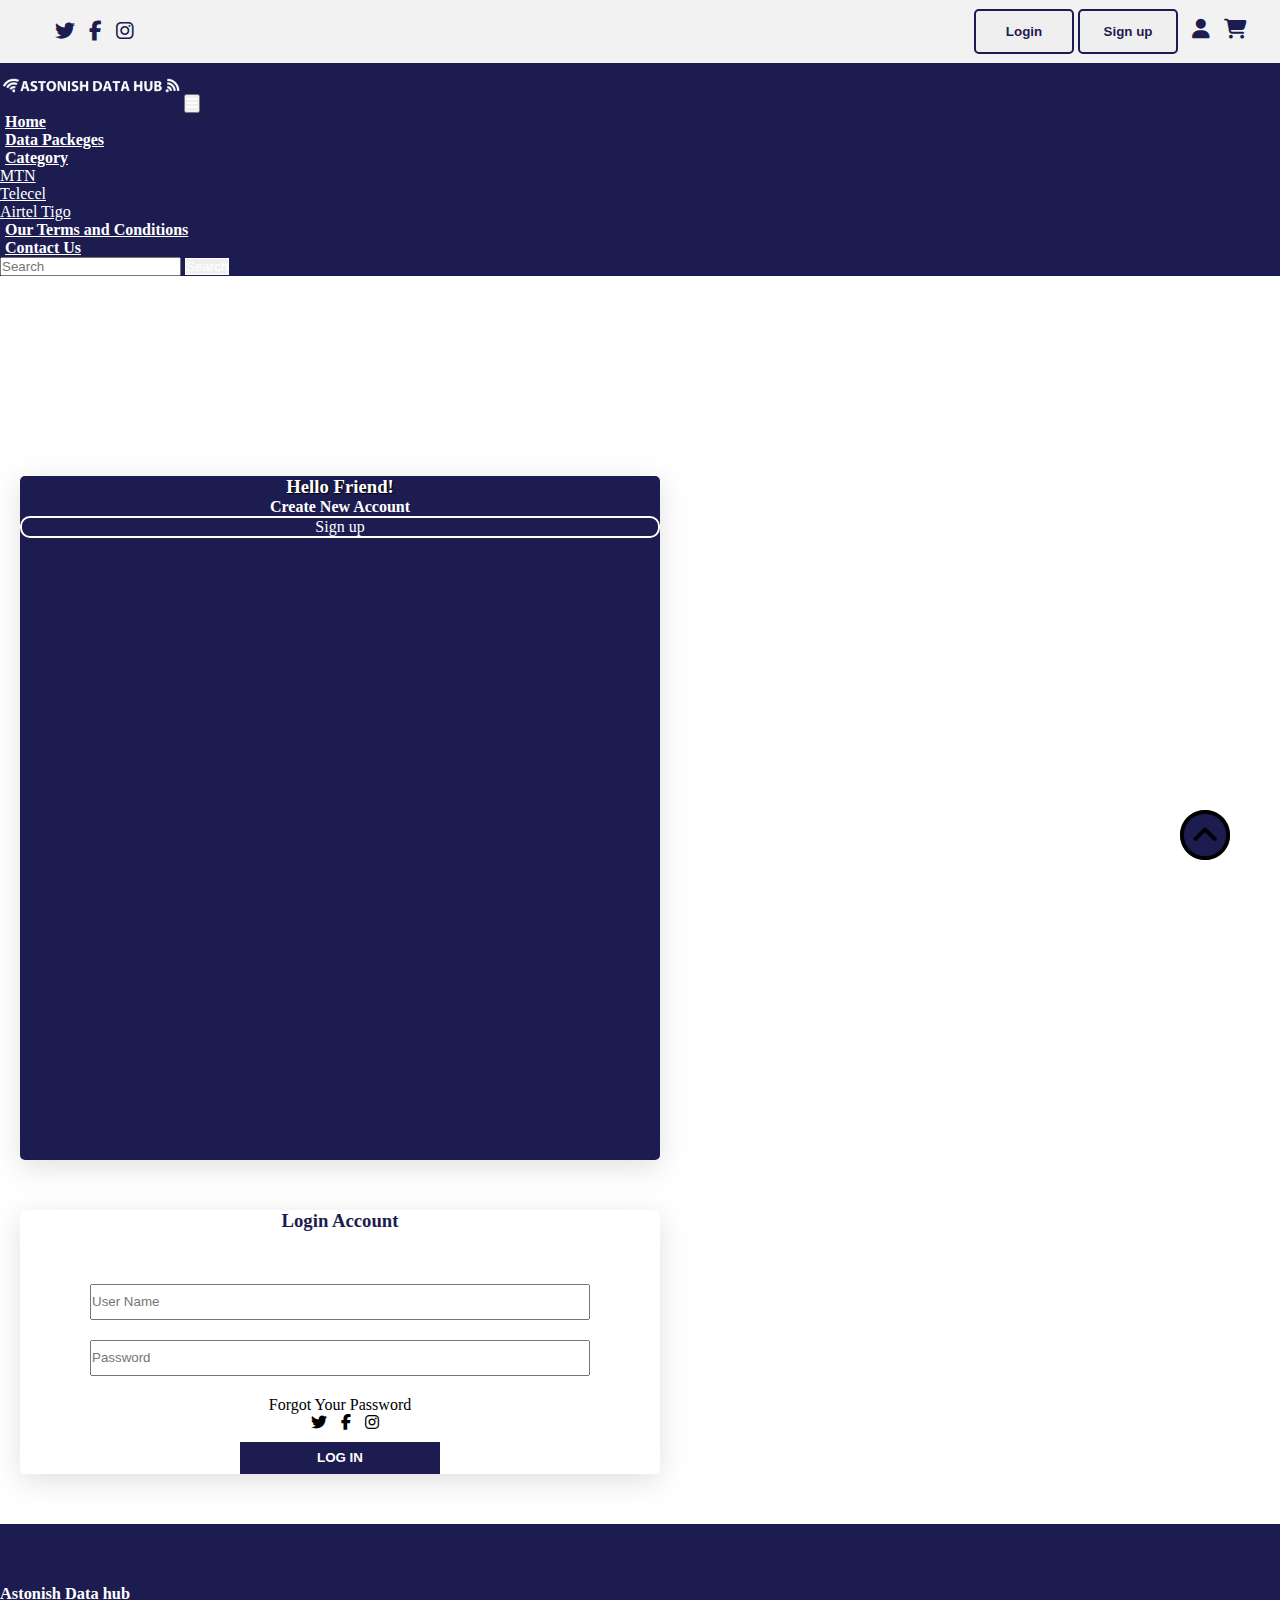
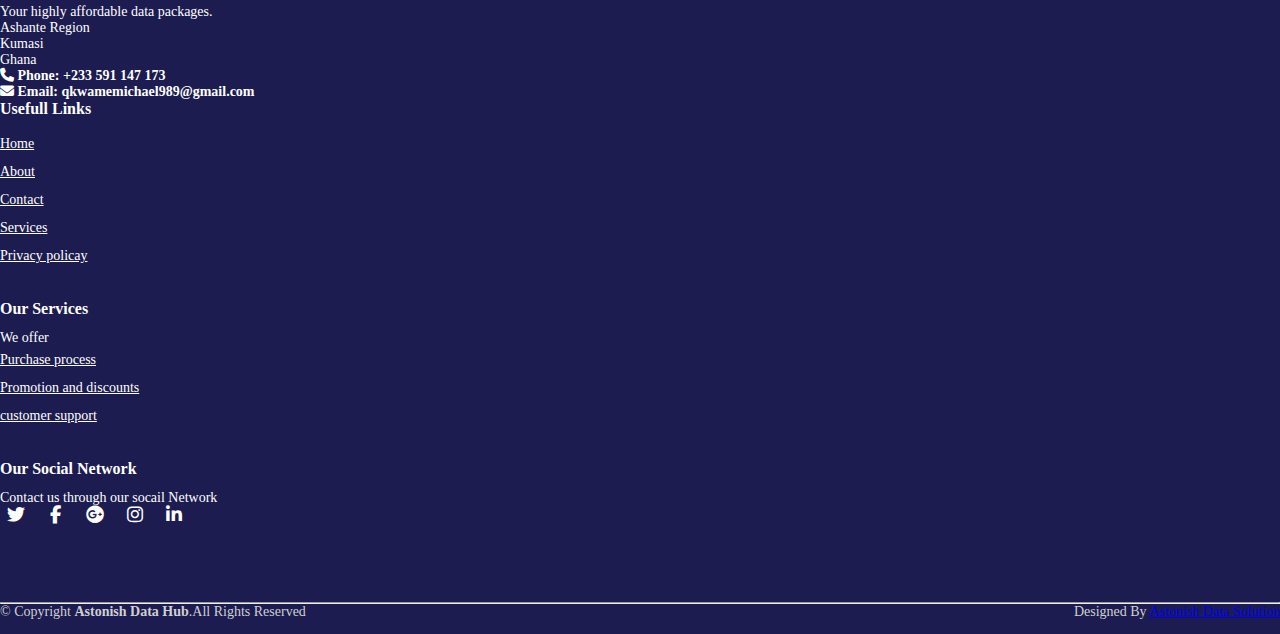
<file: login.html>
<!DOCTYPE html>
<html lang="en">
<head>
    <meta charset="UTF-8">
    <meta http-equiv="X-UA-Compatible" content="IE=edge">
    <meta name="viewport" content="width=device-width, initial-scale=1.0">
    <title>ASTONISH DATA HUB</title>
    <link rel="shortcut icon" type="image" href="./image/logo2.png">
    <link rel="stylesheet" href="style.css">
    <link rel="stylesheet" href="https://cdnjs.cloudflare.com/ajax/libs/font-awesome/6.2.0/css/all.min.css">
    <!-- bootstrap links -->
    <link href="https://cdn.jsdelivr.net/npm/bootstrap@5.0.2/dist/css/bootstrap.min.css" rel="stylesheet" integrity="sha384-EVSTQN3/azprG1Anm3QDgpJLIm9Nao0Yz1ztcQTwFspd3yD65VohhpuuCOmLASjC" crossorigin="anonymous">
    <!-- bootstrap links -->
    <!-- fonts links -->
    <link rel="preconnect" href="https://fonts.googleapis.com">
    <link rel="preconnect" href="https://fonts.gstatic.com" crossorigin>
    <link href="https://fonts.googleapis.com/css2?family=Roboto:wght@500&display=swap" rel="stylesheet">
    <!-- fonts links -->
</head>
<body>

    <!-- top navbar -->
    <div class="top-navbar">
        <div class="top-icons">
            <i class="fa-brands fa-twitter"></i>
            <i class="fa-brands fa-facebook-f"></i>
            <i class="fa-brands fa-instagram"></i>
        </div>
        <div class="other-links">
            <button id="btn-login"><a href="login.html">Login</a></button>
            <button id="btn-signup"><a href="signup.html">Sign up</a></button>

            <i class="fa-solid fa-user"></i>
            <i class="fa-solid fa-cart-shopping"></i>
        </div>
    </div>
    <!-- top navbar -->

        <!-- navbar -->
        <nav class="navbar navbar-expand-lg" id="navbar">
            <div class="container-fluid">
              <a class="navbar-brand" href="#"><img src="./image/logo0.png" alt="" width="180px"></a>
              <button class="navbar-toggler" type="button" data-bs-toggle="collapse" data-bs-target="#navbarSupportedContent" aria-controls="navbarSupportedContent" aria-expanded="false" aria-label="Toggle navigation">
                <span><i class="fa-solid fa-bars" style="color: white;"></i></span>
              </button>
              <div class="collapse navbar-collapse" id="navbarSupportedContent">
                <ul class="navbar-nav me-auto mb-2 mb-lg-0">
                  <li class="nav-item">
                    <a class="nav-link active" aria-current="page" href="index.html">Home</a>
                  </li>
                  <li class="nav-item">
                    <a class="nav-link" href="data_plan.html">Data Packeges</a>
                  </li>
                  <li class="nav-item dropdown">
                    <a class="nav-link dropdown-toggle" href="#" id="navbarDropdown" role="button" data-bs-toggle="dropdown" aria-expanded="false">
                      Category
                    </a>
                    <ul class="dropdown-menu" aria-labelledby="navbarDropdown" style="background-color: #1c1c50;">
                      <li><a class="dropdown-item" href="https://www.mtn.com/#">MTN</a></li>
                      <li><a class="dropdown-item" href="https://telecel.com.gh/">Telecel</a></li>
                      <li><a class="dropdown-item" href="https://app.airteltigo.com.gh/auth/home">Airtel Tigo</a></li>
                    </ul>
                  </li>
                  <li class="nav-item">
                    <a class="nav-link" href="about.html">Our Terms and Conditions</a>
                  </li>
                <li class="nav-item">
                    <a class="nav-link" href="contact.html">Contact Us</a>
                  </li>
                </ul>
               
                <form class="d-flex">
                  <input class="form-control me-2" type="search" placeholder="Search" aria-label="Search">
                  <button class="btn btn-outline-success" type="submit" id="search-btn">Search</button>
                </form>
              </div>
            </div>
          </nav>
        <!-- navbar -->


        <!-- login -->
        <div class="container login">
            <div class="row">
                <div class="col-md-4" id="side1">
                    <h3>Hello Friend!</h3>
                    <p>Create New Account</p>
                    <div id="btn"><a href="signup.html">Sign up</a></div>
                </div>
                <div class="col-md-8" id="side2">
                    <h3>Login Account</h3>
                    <div class="inp">
                        <input type="text" placeholder="User Name" required>
                        <input type="text" placeholder="Password" required>
                    </div>
                    <p>Forgot Your Password</p>
                    <div class="icons">
                        <i class="fa-brands fa-twitter"></i>
                        <i class="fa-brands fa-facebook-f"></i>
                        <i class="fa-brands fa-instagram"></i>
                    </div>
                    <div id="login"><button>LOG IN</button></div>
                </div>
            </div>
        </div>
        <!-- login -->









<footer id="footer" style="margin-top: 50px;">
<div class="footer-top">
    <div class="container">
        <div class="row">
            <div class="col-lg-3 col-md-6 footer-content">
                <h3>Astonish Data hub</h3>
                <p>Your highly affordable data packages. </p>
               <p>
                    Ashante Region  <br>
                    Kumasi <br>
                    Ghana <br>
                </p>
                <strong><i class="fas fa-phone"></i> Phone: <strong>+233 591 147 173</strong></strong><br>
                <strong><i class="fa-solid fa-envelope"></i> Email: <strong>qkwamemichael989@gmail.com</strong></strong>
            </div>
            <div class="col-lg-3 col-md-6 footer-links">
                <h4>Usefull Links</h4>
                <ul>
                  <li><a href="index.html">Home</a></li>
                  <li><a href="about.html">About</a></li>
                  <li><a href="contact.html">Contact</a></li>
                  <li><a href="#">Services</a></li>
                  <li><a href="#">Privacy policay</a></li>
                </ul>
            </div>
            <div class="col-lg-3 col-md-6 footer-links">
                <h4>Our Services</h4>
                <p>We offer</p>
                <ul>
                    <li><a href="#">Purchase process</a></li>
                    <li><a href="#">Promotion and discounts</a></li>
                    <li><a href="#">customer support</a></li>
                </ul>
            </div>
            <div class="col-lg-3 col-md-6 footer-links">
                <h4>Our Social Network</h4>
                <p>Contact us through our socail Network</p>
                <div class="socail-links mt-3">
                    <a href="#" class="twiiter"><i class="fa-brands fa-twitter"></i></a>
                    <a href="#" class="twiiter"><i class="fa-brands fa-facebook-f"></i></a>
                    <a href="#" class="twiiter"><i class="fa-brands fa-google-plus"></i></a>
                    <a href="#" class="twiiter"><i class="fa-brands fa-instagram"></i></a>
                    <a href="#" class="twiiter"><i class="fa-brands fa-linkedin-in"></i></a>
                </div>
            </div>
        </div>
    </div>
</div>
<hr>
<div class="container py-4">
    <div class="copyright">
        &copy; Copyright <strong>Astonish Data Hub</strong>.All Rights Reserved
    </div>
    <div class="credits">
        Designed By <a href="#">Astonish Data Solution</a>
    </div>
</div>
</footer>
<!-- footer -->

<a href="#" class="arrow"><i><img src="./image/up-arrow.png" alt="" width="50px"></i></a>

    <script src="https://cdn.jsdelivr.net/npm/bootstrap@5.0.2/dist/js/bootstrap.bundle.min.js" integrity="sha384-MrcW6ZMFYlzcLA8Nl+NtUVF0sA7MsXsP1UyJoMp4YLEuNSfAP+JcXn/tWtIaxVXM" crossorigin="anonymous"></script>

</body>
</html>
</file>
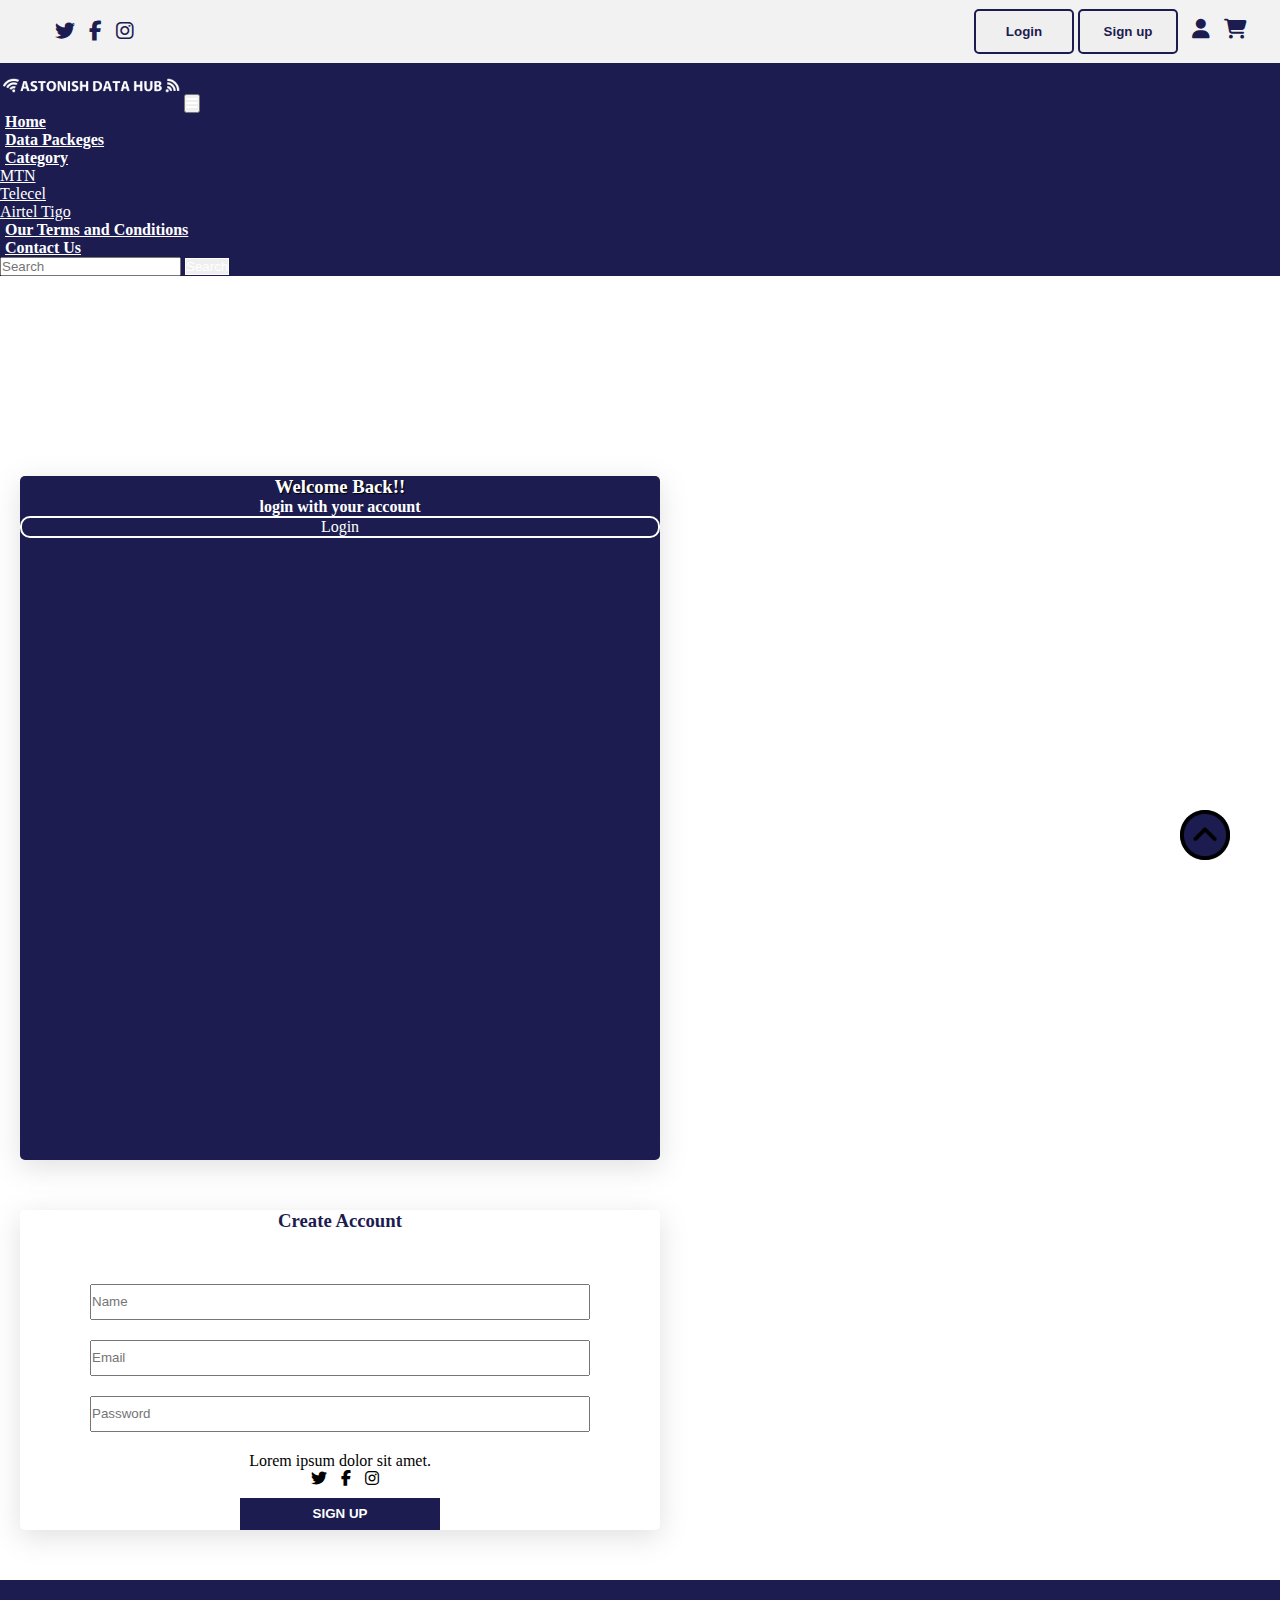
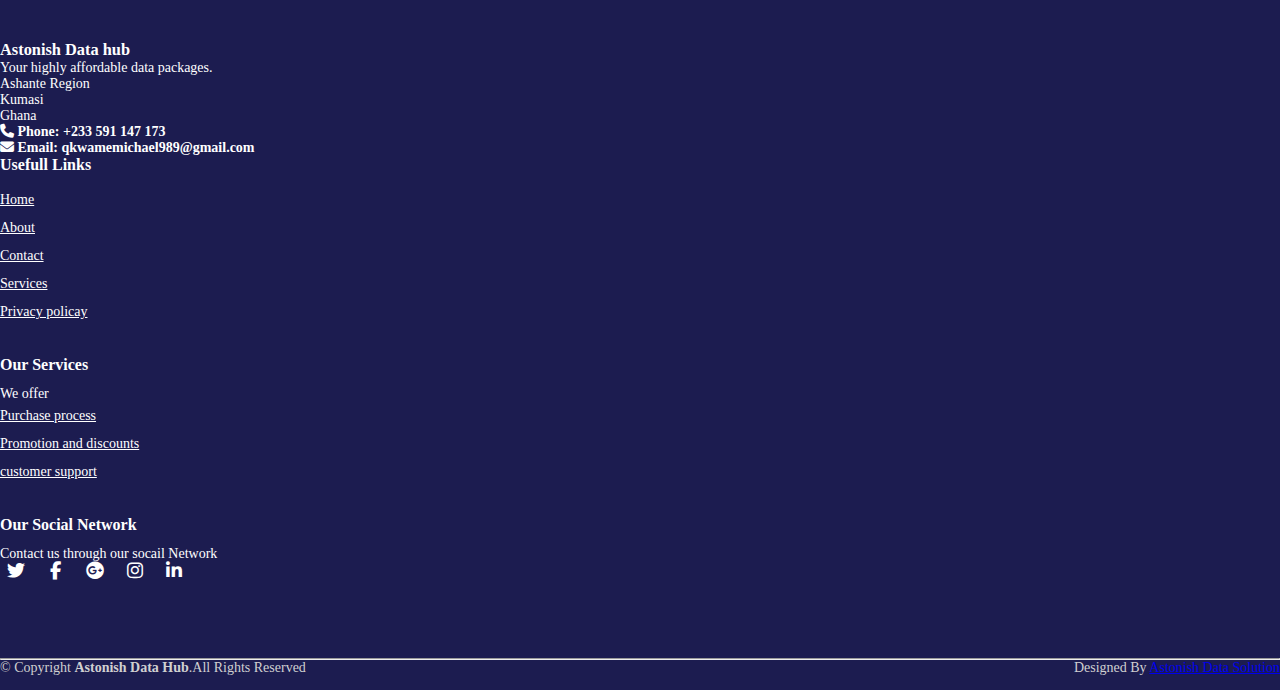
<file: signup.html>
<!DOCTYPE html>
<html lang="en">
<head>
    <meta charset="UTF-8">
    <meta http-equiv="X-UA-Compatible" content="IE=edge">
    <meta name="viewport" content="width=device-width, initial-scale=1.0">
    <title>ASTONISH DATA HUB</title>
    <link rel="shortcut icon" type="image" href="./image/logo2.png">
    <link rel="stylesheet" href="style.css">
    <link rel="stylesheet" href="https://cdnjs.cloudflare.com/ajax/libs/font-awesome/6.2.0/css/all.min.css">
    <!-- bootstrap links -->
    <link href="https://cdn.jsdelivr.net/npm/bootstrap@5.0.2/dist/css/bootstrap.min.css" rel="stylesheet" integrity="sha384-EVSTQN3/azprG1Anm3QDgpJLIm9Nao0Yz1ztcQTwFspd3yD65VohhpuuCOmLASjC" crossorigin="anonymous">
    <!-- bootstrap links -->
    <!-- fonts links -->
    <link rel="preconnect" href="https://fonts.googleapis.com">
    <link rel="preconnect" href="https://fonts.gstatic.com" crossorigin>
    <link href="https://fonts.googleapis.com/css2?family=Roboto:wght@500&display=swap" rel="stylesheet">
    <!-- fonts links -->
</head>
<body>

    <!-- top navbar -->
    <div class="top-navbar">
        <div class="top-icons">
            <i class="fa-brands fa-twitter"></i>
            <i class="fa-brands fa-facebook-f"></i>
            <i class="fa-brands fa-instagram"></i>
        </div>
        <div class="other-links">
            <button id="btn-login"><a href="login.html">Login</a></button>
            <button id="btn-signup"><a href="signup.html">Sign up</a></button>

            <i class="fa-solid fa-user"></i>
            <i class="fa-solid fa-cart-shopping"></i>
        </div>
    </div>
    <!-- top navbar -->

        <!-- navbar -->
        <nav class="navbar navbar-expand-lg" id="navbar">
            <div class="container-fluid">
              <a class="navbar-brand" href="#"><img src="./image/logo0.png" alt="" width="180px"></a>
              <button class="navbar-toggler" type="button" data-bs-toggle="collapse" data-bs-target="#navbarSupportedContent" aria-controls="navbarSupportedContent" aria-expanded="false" aria-label="Toggle navigation">
                <span><i class="fa-solid fa-bars" style="color: white;"></i></span>
              </button>
              <div class="collapse navbar-collapse" id="navbarSupportedContent">
                <ul class="navbar-nav me-auto mb-2 mb-lg-0">
                  <li class="nav-item">
                    <a class="nav-link active" aria-current="page" href="index.html">Home</a>
                  </li>
                  <li class="nav-item">
                    <a class="nav-link" href="data_plan.html">Data Packeges</a>
                  </li>
                  <li class="nav-item dropdown">
                    <a class="nav-link dropdown-toggle" href="#" id="navbarDropdown" role="button" data-bs-toggle="dropdown" aria-expanded="false">
                      Category
                    </a>
                    <ul class="dropdown-menu" aria-labelledby="navbarDropdown" style="background-color: #1c1c50;">
                     <li><a class="dropdown-item" href="https://www.mtn.com/#">MTN</a></li>
                      <li><a class="dropdown-item" href="https://telecel.com.gh/">Telecel</a></li>
                      <li><a class="dropdown-item" href="https://app.airteltigo.com.gh/auth/home">Airtel Tigo</a></li>
                    </ul>
                  </li>
                  <li class="nav-item">
                    <a class="nav-link" href="about.html">Our Terms and Conditions</a>
                  </li>
                <li class="nav-item">
                    <a class="nav-link" href="contact.html">Contact Us</a>
                  </li>
                </ul>
               
                <form class="d-flex">
                  <input class="form-control me-2" type="search" placeholder="Search" aria-label="Search">
                  <button class="btn btn-outline-success" type="submit" id="search-btn">Search</button>
                </form>
              </div>
            </div>
          </nav>
        <!-- navbar -->


        <!-- login -->
        <div class="container login">
            <div class="row">
                <div class="col-md-4" id="side1">
                    <h3>Welcome Back!!</h3>
                    <p>login with your account</p>
                    <div id="btn"><a href="login.html">Login</a></div>
                </div>
                <div class="col-md-8" id="side2">
                    <h3>Create Account</h3>
                    <div class="inp">
                        <input type="text" placeholder="Name" required>
                        <input type="email" placeholder="Email" required>
                        <input type="text" placeholder="Password" required>
                    </div>
                    <p>Lorem ipsum dolor sit amet.</p>
                    <div class="icons">
                        <i class="fa-brands fa-twitter"></i>
                        <i class="fa-brands fa-facebook-f"></i>
                        <i class="fa-brands fa-instagram"></i>
                    </div>
                    <div id="login"><button>SIGN UP</button></div>
                </div>
            </div>
        </div>
        <!-- login -->



<footer id="footer" style="margin-top: 50px;">
<div class="footer-top">
    <div class="container">
        <div class="row">
            <div class="col-lg-3 col-md-6 footer-content">
                <h3>Astonish Data hub</h3>
                <p>Your highly affordable data packages. </p>
                <p>
                    Ashante Region  <br>
                    Kumasi <br>
                    Ghana <br>
                </p>
                <strong><i class="fas fa-phone"></i> Phone: <strong>+233 591 147 173</strong></strong><br>
                <strong><i class="fa-solid fa-envelope"></i> Email: <strong>qkwamemichael989@gmail.com</strong></strong>
            </div>
            <div class="col-lg-3 col-md-6 footer-links">
                <h4>Usefull Links</h4>
                <ul>
                  <li><a href="index.html">Home</a></li>
                  <li><a href="about.html">About</a></li>
                  <li><a href="contact.html">Contact</a></li>
                  <li><a href="#">Services</a></li>
                  <li><a href="#">Privacy policay</a></li>
                </ul>
            </div>
            <div class="col-lg-3 col-md-6 footer-links">
                <h4>Our Services</h4>
                <p>We offer</p>
                <ul>
                    <li><a href="#">Purchase process</a></li>
                    <li><a href="#">Promotion and discounts</a></li>
                    <li><a href="#">customer support</a></li>
                </ul>
            </div>
            <div class="col-lg-3 col-md-6 footer-links">
                <h4>Our Social Network</h4>
                <p>Contact us through our socail Network</p>
                <div class="socail-links mt-3">
                    <a href="#" class="twiiter"><i class="fa-brands fa-twitter"></i></a>
                    <a href="#" class="twiiter"><i class="fa-brands fa-facebook-f"></i></a>
                    <a href="#" class="twiiter"><i class="fa-brands fa-google-plus"></i></a>
                    <a href="#" class="twiiter"><i class="fa-brands fa-instagram"></i></a>
                    <a href="#" class="twiiter"><i class="fa-brands fa-linkedin-in"></i></a>
                </div>
            </div>
        </div>
    </div>
</div>
<hr>
<div class="container py-4">
    <div class="copyright">
        &copy; Copyright <strong>Astonish Data Hub</strong>.All Rights Reserved
    </div>
    <div class="credits">
        Designed By <a href="#">Astonish Data Solution</a>
    </div>
</div>
</footer>
<!-- footer -->

<a href="#" class="arrow"><i><img src="./image/up-arrow.png" alt="" width="50px"></i></a>

    <script src="https://cdn.jsdelivr.net/npm/bootstrap@5.0.2/dist/js/bootstrap.bundle.min.js" integrity="sha384-MrcW6ZMFYlzcLA8Nl+NtUVF0sA7MsXsP1UyJoMp4YLEuNSfAP+JcXn/tWtIaxVXM" crossorigin="anonymous"></script>

</body>
</html>
</file>
<file: style.css>
*{
    margin: 0;
    padding: 0;
    box-sizing: border-box;
}
.top-navbar{
    width: 100%;
    height: 7vh;
    background-color: #a9a9a926;
    display: flex;
    align-items: center;
    text-align: center;
    justify-content: space-between;
}
.top-icons{
    margin-left: 45px;
}
.top-icons i{
    font-size: 20px;
    color: #1c1c50;
    margin-left: 10px;
    cursor: pointer;
}
.other-links{
    margin-right: 33px;
}
.other-links i{
    color: #1c1c50;
    font-size: 20px;
    margin-left: 10px;
    cursor: pointer;
}
#btn-login{
    width: 100px;
    border: 2px solid #1c1c50;
    color: #1c1c50;
    font-weight: bold;
    border-radius: 5px;
    height: 5vh;
    transition: 0.5s ease;
    cursor: pointer;
}
#btn-login a{
    text-decoration: none;
    color: #1c1c50;
    transition: 0.5s ease;
}
#btn-login a:hover{
    background-color: #1c1c50;
    color: white;
}
#btn-login:hover{
    background-color: #1c1c50;
    color: white;
}
#btn-signup{
    width: 100px;
    border: 2px solid #1c1c50;
    color: #1c1c50;
    font-weight: bold;
    border-radius: 5px;
    height: 5vh;
    transition: 0.5s ease;
    cursor: pointer;
}
#btn-signup a{
    text-decoration: none;
    color: #1c1c50;
    transition: 0.5s ease;
}
#btn-signup a:hover{
    background-color: #1c1c50;
    color: white;
}
#btn-signup:hover{
    background-color: #1c1c50;
    color: white;
}
@media screen and (max-width:500px){
    .top-icons{
        margin-left: 30px;
    }
    .top-icons i{
        font-size: 15px;
    }
    .other-links i{
        font-size: 15px;
    }
    #btn-login{
        width: 60px;
        height: 5vh;
    }
    #btn-signup{
        width: 70px;
        height: 5vh;
    }
}
@media screen and (max-width:350px){
    .top-icons{
        margin-left: 10px;
    }
    .top-icons i{
        font-size: 10px;
    }
    .other-links{
        margin-right: 10px;
    }
    .other-links i{
        font-size: 10px;
    }
    #btn-login{
        width: 50px;
        height: 5vh;
        font-size: 13px;
    }
    #btn-signup{
        width: 60px;
        height: 5vh;
        font-size: 13px;
    }
}
@media screen and (max-width:350px){
    .top-icons{
        margin-left: 5px;
    }
    .top-icons i{
        font-size: 12px;
    }
    .other-links{
        margin-right: 10px;
    }
    .other-links i{
        font-size: 12px;
    }
    #btn-login{
        width: 40px;
        height: 5vh;
        font-size: 10px;
    }
    #btn-signup{
        width: 50px;
        height: 5vh;
        font-size: 10px;
    }
}
/* home section */
.home-section{
    width: 100%;
    height: 93vh;
    background-color: #a9a9a926;
}
/* navbar */
#navbar{
    background-color: #1c1c50;
    font-size: 16px;
    font-family: 'Roboto Slab', serif;
}
#navbar .nav-link{
    color: white;
    font-weight: bold;
    margin-left: 5px;
    transition: 0.5s ease;
}
#navbar .nav-link:hover{
    color: white;
    border-radius: 5px;
}
.dropdown li a{
    color: white;
}
#search-btn{
    color: white;
    border:  1px solid white;
}
#search-btn:hover{
    background-color: #1c1c50;
}
/* navbar */
/* home content */
.home{
    display: flex;
    align-items: center;
    justify-content: center;
    flex-wrap: wrap;
    position: relative;
    z-index: 0;
    font-family: 'Roboto Slab', serif;
}
.home .img{
    flex: 1 1 500px;
}
.home .img img{
    width: 100%;
}
.home .content{
    flex: 1 1 400px;
    margin-top: 30px;
}
.content h3{
    margin-left: 70px;
    font-size: 50px;
    text-shadow: 1px 1px 1px black;
    color: #1c1c50;
    font-weight: bold;
}
.content h3 span{
    font-size: 40px;
}
.content p{
    margin-left: 70px;
    color: #1c1c50;
}
.content #shopnow{
    margin-left: 70px;
    width: 200px;
    height: 38px;
    border: 2px solid #1c1c50;
    font-weight: bold;
    transition: 0.5s ease;
    cursor: pointer;
}
.content #shopnow:hover{
    background-color: #1c1c50;
    color: white;
}
@media screen and (max-width:800px){
    .content h3{
        margin-left: 50px;
        font-size: 40px;
    }
    .content p{
        margin-left: 50px;
    }
    .content #shopnow{
        margin-left: 50px;
    }
}
@media screen and (max-width:570px){
    .content h3{
        margin-left: 20px;
    }
    .content p{
        margin-left: 20px;
    }
    .content #shopnow{
        margin-left: 20px;
    }
}
@media screen and (max-width:799px){
    .home-section{
        height: 150vh;
    }
}
@media screen and (max-width:550px){
    .home-section{
        height: 100vh;
    }
}
/* home content */
/* home section */

/* top cards */
#top-cards{
    margin-top: 30px;
    font-family: 'Roboto Slab', serif;
}
#top-cards .card img{
    height: 60vh;
}
#top-cards h5{
    color: #1c1c50;
    font-weight: bold;
}
#top-cards button{
    width: 150px;
    height: 33px;
    font-weight: bold;
    letter-spacing: 3px;
    background: transparent;
    color: #1c1c50;
    border: 2px solid #1c1c50;
    transition: 0.5s ease;
    cursor: pointer;
}
#top-cards button:hover{
    background-color: #1c1c50;
    color: white;
}
/* top cards */

/* banner */
.banner{
    width: 100%;
    height: 50vh;
    margin-top: 50px;
    background-image: linear-gradient(rgba(0,0,0,0.3),rgba(0,0,0,0.3)), url(./image/banner.jpg);
}
.banner .content{
    text-align: center;
    padding-top: 100px;
}
.banner .content h1{
    color: white;
    text-shadow: 1px 1px 1px black;
    letter-spacing: 3px;
}
.banner .content p{
    color: white;
    text-shadow: 1px 1px 1px black;
    letter-spacing: 3px;
}
#bannerbtn button{
    width: 150px;
    height: 38px;
    background: transparent;
    color: white;
    border: 2px solid white;
    transition: 0.5s ease;
    cursor: pointer;
}
#bannerbtn button:hover{
    background-color: #1c1c50;
    border: none;
}
/* banner */
/* banner2 */
.banner2{
    width: 100%;
    height: 50vh;
    margin-top: 50px;
    background-image: linear-gradient(rgba(0,0,0,0.3),rgba(0,0,0,0.3)), url(./image/banner2.jpg);
}
.banner2 .content2{
    text-align: center;
    padding-top: 100px;
}
.banner2 .content2 h1{
    color: white;
    text-shadow: 1px 1px 1px black;
    letter-spacing: 3px;
}
.banner2 .content2 p{
    color: white;
    text-shadow: 1px 1px 1px black;
    letter-spacing: 3px;
}
#bannerbtn2 button{
    width: 150px;
    height: 38px;
    background: transparent;
    color: white;
    border: 2px solid white;
    transition: 0.5s ease;
    cursor: pointer;
}
#bannerbtn2 button:hover{
    background-color: #1c1c50;
    border: none;
}
/* banner2 */

/* product cards */
#product-cards{
    font-family: 'Roboto Slab', serif;
    margin-top: 100px;
}
#product-cards .card{
    box-shadow: rgba(100,100,111,0.2) 0px 7px 29px 0px;
}
#product-cards h1{
    margin-top: 30px;
    color: #1c1c50;
    text-shadow: 1px 1px 1px black;
}
#product-cards h3{
    letter-spacing: 3px;
    color: #1c1c50;
    text-shadow: 0px 1px 1px black;
    font-weight: bold;
}
#product-cards h5 span{
    float: right;
    color: #1c1c50;
    cursor: pointer;
}
.checked{
    color: rgb(255, 187, 0);
}
#viewmorebtn{
    display: flex;
    justify-content: center;
    margin: auto;
    text-decoration: none;
    margin-top: 30px;
    width: 200px;
    height: 32px;
    color: #1c1c50;
    letter-spacing: 5px;
    font-weight: bold;
    background: transparent;
    border: 2px solid #1c1c50;
    transition: 0.5s ease;
}
#viewmorebtn:hover{
    background-color: #1c1c50;
    color: white;
}
/* product cards */






/* offer */
#offer{
    margin-top: 50px;
}
#offer i{
    font-size: 60px;
    color: #1c1c50;
}
/* offer */

/* footer */
#footer{
    padding: 0 0 30px 0;
    color: #d0d0d0;
    font-size: 14px;
    background: #1c1c50;
    font-family: 'Roboto Slab', serif;
}
#footer .footer-top{
    padding: 60px 0 30px;
    background: #1c1c50;
    color: white;
}
#footer .footer-top .footer-contact h3{
    color: white;
    text-shadow: 1px 1px 1px black;
}
#footer .footer-top .footer-contact h4{
    font-size: 22px;
    margin:  0 0 300px 0;
    padding: 2px 0 2px 0;
    line-height: 1;
    font-weight: 700;
}
#footer .footer-top .footer-contact p{
    font-size: 14px;
    margin: 0;
    color: white;
    line-height: 1;
    font-weight: 700;
}
#footer .footer-top h4{
    font-size: 16px;
    font-weight: bold;
    position: relative;
    padding-bottom: 12px;
}
#footer .footer-top .footer-links{
    margin-bottom: 30px;
}
#footer .footer-top .footer-links ul{
    list-style: none;
    padding: 0;
    margin: 0;
}
#footer .footer-top .footer-links ul li{
    padding-right: 10px 0;
    display: flex;
    align-items: center;
}
#footer .footer-top .footer-links ul li:first-child{
    padding: 0;
}
#footer .footer-top .footer-links ul li a{
    color: white;
    line-height: 2;
}
#footer .footer-top .socail-links a{
    font-size: 18px;
    display: inline-block;
    color: white;
    line-height: 1;
    padding-right: 4px;
    border-radius: 50px;
    text-align: center;
    width: 36px;
    height: 36px;
    transition: 0.5s ease;
}
#footer .copyright{
    text-align: center;
    float: left; 
}
#footer .credits{
    float: right;
    text-align: center;
}
/* footer */
html{
    scroll-behavior: smooth;
}
.arrow{
    position: fixed;
    background-color: #1c1c50;
    border-radius: 50px;
    height: 50px;
    bottom: 40px;
    right: 50px;
    text-decoration: none;
    align-items: center;
    line-height: 50px;
}

/* login */
.login{
    width: 50%;
    margin: 20px;
    font-family: 'Roboto Slab', serif;
}
#side1{
    background-color: #1c1c50;
    height: 76vh;
    border-radius: 5px;
    box-shadow: rgba(100,100,111,0.2) 0px 7px 29px 0px;
}
#side1 h3{
    color: white;
    font-weight: bold;
    text-shadow: 1px 1px 1px black;
    margin-top: 200px;
    align-items: center;
    text-align: center;
}
#side1 p{
    color: white;    
    font-weight: bold;
    align-items: center;
    text-align: center;
}
#btn{
    align-items: center;
    text-align: center;
    border: 2px solid white;
    border-radius: 10px;
}
#btn a{
    text-decoration: none;
    color: white;
}
#side2{
    background-color: white;
    border-radius: 5px;
    box-shadow: rgba(100,100,111,0.2) 0px 7px 29px 0px;
    align-items: center;
    text-align: center;
}
#side2 h3{
    margin-top: 50px;
    color: #1c1c50;
    font-weight: bold;
}
#side2 .inp{
    margin-top: 32px;
}
#side2 input{
    width: 500px;
    margin-top: 20px;
    height: 36px;
    align-items: center;
}
#side2 p{
    margin-top: 20px;
    cursor: pointer;
}
#side2 .icons i{
    margin-left: 10px;
    cursor: pointer;
}
#login{
    margin-top: 10px;
}
#login button{
    width: 200px;
    height: 32px;
    color: white;
    background-color: #1c1c50;
    border: none;
    font-weight: bold;
}
@media screen and (max-width:992px){
    #side2 input{
        width: 300px;
    }
}
@media screen and (max-width:330x){
    #side2 input{
        width: 200px;
    }
}
/* login */

/* about */
#about{
    margin-top: 50px;
}
#about h1{
    text-align: center;    
    font-weight: bold;
    color: #1c1c50;
}
/* about */

/* contact */
#contact{
    margin-top: 50px;
}
#contact h1{
    color: #1c1c50;
    text-shadow: 0px 0px 1px black;
}
#contact .card{
    height: 80px;
    margin-top: 20px;
    box-shadow: rgba(100,100,111,0.2) 0px 7px 29px 0px;
}
#contact .card i{
    margin-top: 10px;
    margin-left: 10px;
    font-size: 15px;
    color: #1c1c50;
    font-weight: bold;
    letter-spacing: 3px;
}
#contact .card h6{
    margin-left: 10px;
    margin-top: 10px;
    letter-spacing: 3px;
    font-weight: bold;
    color: #1c1c50;
}#messagebtn button{
    margin-top: 30px;
    width: 200px;
    height: 33px;
    background: transparent;
    border: 2px solid #1c1c50;
    color: #1c1c50;
    font-weight: bold;
    letter-spacing: 3px;
    transition: 0.5s ease;
}
#messagebtn button:hover{
    background-color: #1c1c50;
    color: white;
}
/* contact */
</file>
